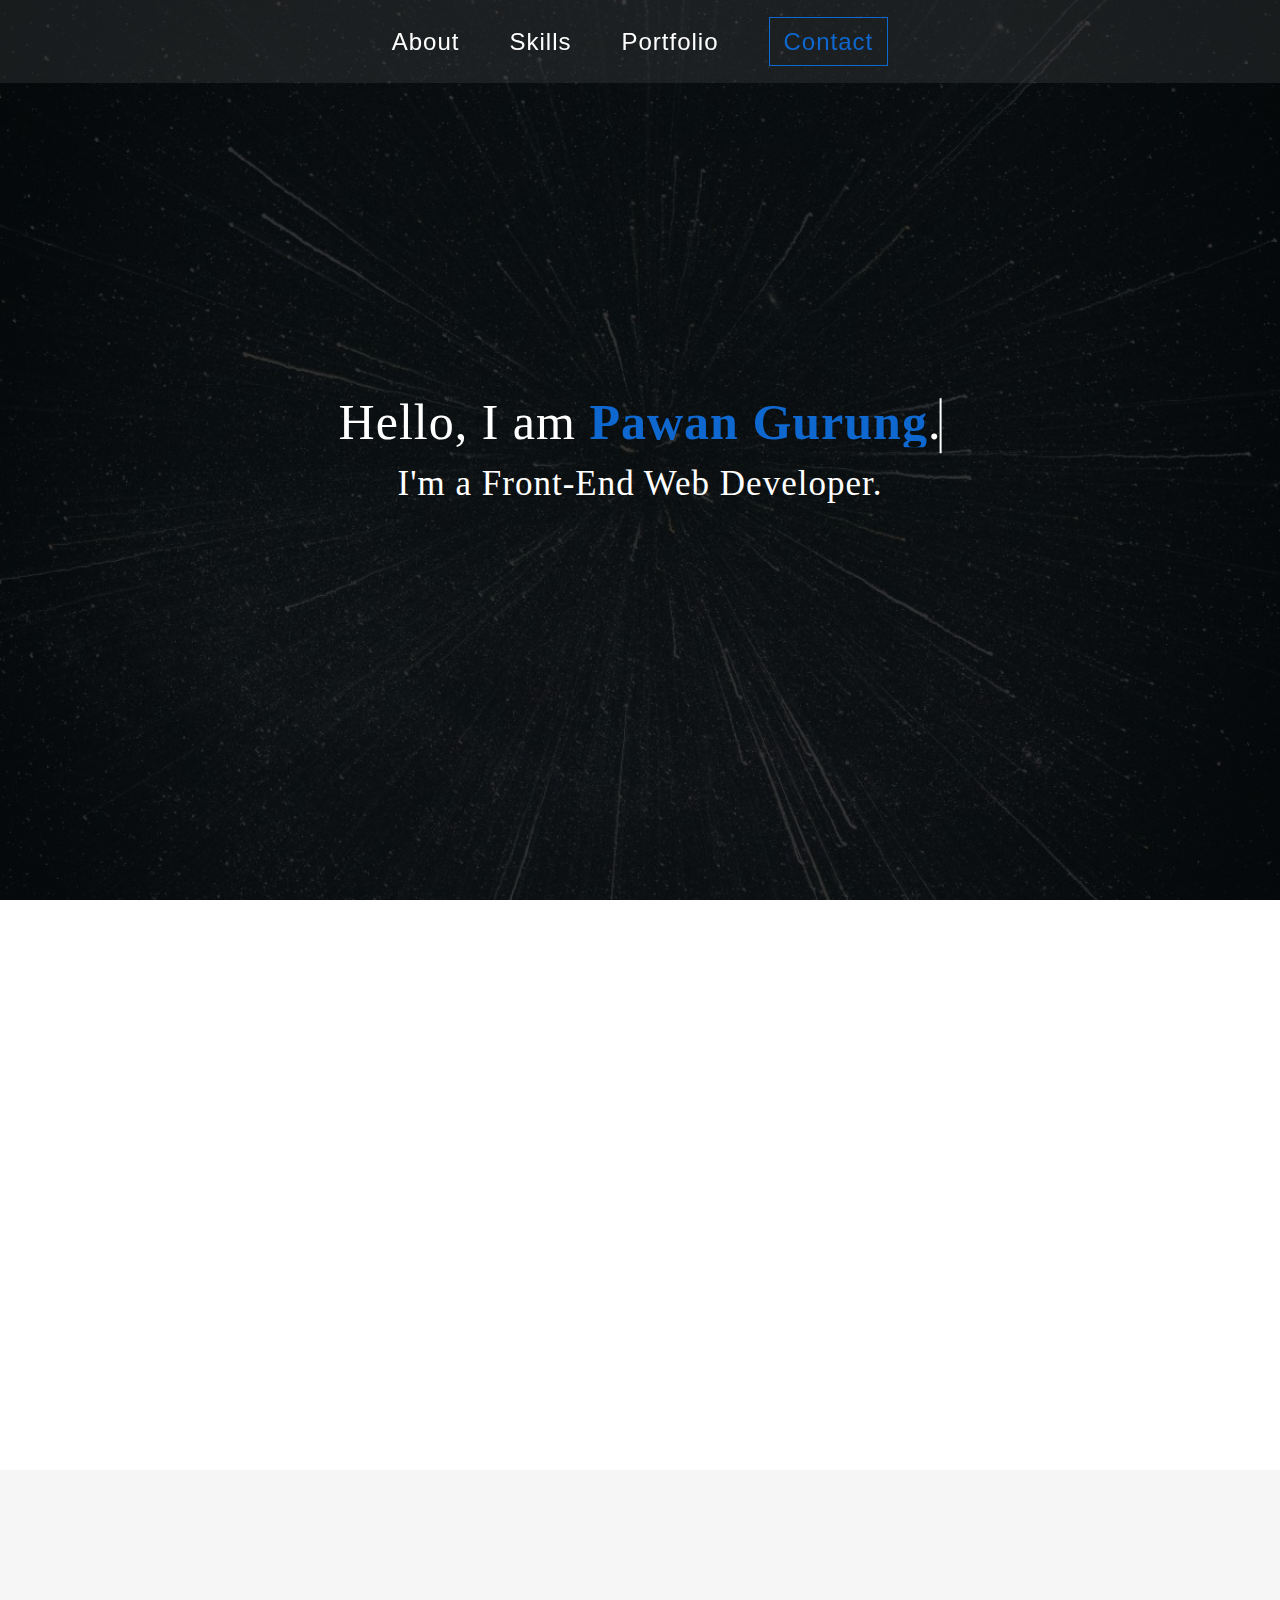
<file: index.html>
<!DOCTYPE html>
<html lang="en">
<head>
	<meta charset="UTF-8">
	<meta name="viewport" content="width=device-width, initial-scale=1">
	<link href="https://fonts.googleapis.com/css?family=Raleway:100,100i,200,200i,300,300i,400,400i,500,500i,600,600i,700,700i,800,800i,900,900i&display=swap" rel="stylesheet">
	<link rel="stylesheet" type="text/css" href="css/animate.css">
	<link rel="stylesheet" type="text/css" href="style.css">
	<title>Pawan Gurung</title>
</head>
<body>
	<div id="page" class="site">
		<div class="bg-wrapper">
			<header class="site-header">
				<div class="container">
					<div class="text-site">
						<h1 class="site-title">Hello, I am <span class="highlight">Pawan Gurung</span>.</h1>
						<p class="site-description">I'm a Front-End Web Developer.</p>
					</div>
					<nav class="main-navigation">
						<ul>
							<li><a href="#about-section">About</a></li>
							<li><a href="#skills-section">Skills</a></li>
							<li><a href="#portfolio-section">Portfolio</a></li>
							<li><a class="contact" href="#footer-section">Contact</a></li>
						</ul> 
					</nav>
					<div id="toggle-btn"> 
						<span></span>
					</div>
				</div>
			</header>
		</div>
		<!-- Banner -->
		<section id="about-section" class="about">
			<div class="container">
				<header class="section-header">
					<h2 class="section-title wow fadeIn" data-wow-delay='0.3s' >About</h2>
				</header>
				<div class="row">
					<div class="items wow fadeInLeft" data-wow-delay='0.4s' data-wow-offset="150">
						<div class="icon-holder">
							<i class="far fa-lightbulb"></i>
							<h3 class="title">Out of Box</h3>
						</div>
						<div class="content">
							<p>Making site creative as much as i can. Next Gen site.</p>
						</div>
					</div>
					<div class="items wow fadeInLeft" data-wow-delay='0.6s' data-wow-offset="150">
						<div class="icon-holder">
							<i class="fas fa-mobile"></i>
							<i class="fas fa-laptop-code"></i>
							<h3 class="title">Resonsive Design</h3>
						</div>
						<div class="content">
							<p>My layouts will look perfect and work on any device.</p>
						</div>
					</div>
					<div class="items wow fadeInLeft" data-wow-delay='0.8s' data-wow-offset="150">
						<div class="icon-holder">
							<i class="fas fa-tachometer-alt"></i>
							<h3 class="title">Performence & Speed</h3>
						</div>
						<div class="content">
							<p>I make my site fast load and lag free interaction.</p>
						</div>
					</div>
					<div class="items wow fadeInLeft" data-wow-delay='0.9s' data-wow-offset="150">
						<div class="icon-holder">
							<i class="fas fa-code"></i>
							<h3 class="title">Clean & Reusable code</h3>
						</div>
						<div class="content">
							<p>I dont just create it, I properly organize it too.</p>
						</div>
					</div>
				</div>
			</div>
			<div class="about-description">
				<div class="container">
					<div class="img-holder wow fadeInLeft" data-wow-delay='0.3s' data-wow-offset="150">
						<img src="images/img2.jpg" alt="">
					</div>
					<div class="description">
						<h3 class="title wow fadeInRight" data-wow-delay='0.6s' data-wow-offset="50">Who's is this Guy?</h3>
						<div class="text-holder wow fadeInRight" data-wow-delay='0.7s' data-wow-offset="70">
							<p>I have serious passion for inovation, animation and changing the imagination into real world through code. I have diverse set of skills, ranging from XD, PSD desgin, to HTML, CSS, JS, JQuery, all the way to Wordpress.</p>
						</div>
						<div class="btns wow fadeIn" data-wow-delay='1s' data-wow-offset="70">
							<a href="https://docs.google.com/document/d/1U_HgmK3wjbofR1eXH82HFyOuztlsWvuwVDg5ZUrWFYA/edit#heading=h.5x0d5h95i329">View CV</a>
						</div>
					</div>
				</div>
			</div>
		</section>
		<!-- About Section -->
		<section id="skills-section" class="skills">
			<div class="container">
				<header class="section-header">
					<h2 class="section-title wow fadeIn" data-wow-delay='0.3s'>Skills</h2>
				</header>
				<div class="skills-holder">
					<div class="skill">
						<h3 class="title wow fadeInLeft" 
							data-wow-delay='0' data-wow-offset="6">Language I speak</h3>
						<div class="bar wow fadeInLeft" 
							data-wow-delay='0.3s' data-wow-offset="60">
							<div class="bar-fill html">
								<span class="bar-title">HTML</span>
							</div>
							<span class="numb">80%</span>
						</div>
						<div class="bar wow fadeInLeft" 
							data-wow-delay='0.3s' data-wow-offset="60">
							<div class="bar-fill css">
								<span class="bar-title">CSS</span>
							</div>
							<span class="numb">82%</span>
						</div>
						<div class="bar wow fadeInLeft" 
							data-wow-delay='0.3s' data-wow-offset="60">
							<div class="bar-fill bootstrap">
								<span class="bar-title">Bootstrap 4</span>
							</div>
							<span class="numb">80%</span>
						</div>
						<div class="bar wow fadeInLeft" 
							data-wow-delay='0.4s' data-wow-offset="60">
							<div class="bar-fill sass">
								<span class="bar-title">SASS</span>
							</div>
							<span class="numb">78%</span>
						</div>
						<div class="bar wow fadeInLeft" 
							data-wow-delay='0.5s' data-wow-offset="60">
							<div class="bar-fill js">
								<span class="bar-title">JavaScript</span>
							</div>
							<span class="numb">66%</span>
						</div>
						<div class="bar wow fadeInLeft" 
							data-wow-delay='0.6s' data-wow-offset="60">
							<div class="bar-fill Jquery">
								<span class="bar-title">Jquery</span>
							</div>
							<span class="numb">72%</span>
						</div>
						<div class="bar wow fadeInLeft" 
							data-wow-delay='0.7s' data-wow-offset="0">
							<div class="bar-fill Wordpress">
								<span class="bar-title">Wordpress</span>
							</div>
							<span class="numb">50%</span>
						</div>
						<div class="bar wow fadeInLeft" 
							data-wow-delay='0.8s' data-wow-offset="0">
							<div class="bar-fill xd">
								<span class="bar-title">XD</span>
							</div>
							<span class="numb">76%</span>
						</div>
					</div>
					<div class="dev-t">
						<h3 class="title wow fadeInRight" 
							data-wow-delay='0' data-wow-offset="6">Dev Tools:</h3>
						<ul class="wow fadeInRight" 
							data-wow-delay='0.3s' data-wow-offset="60">
							<li>Git</li>
							<li>GitHub</li>
							<li>Sublime</li>
							<li>VS code</li>
							<li>Codepen</li>
						</ul>
					</div>
				</div>
			</div>
		</section>
		<!-- Skill Section -->
		<section id="portfolio-section" class="portfolio">
			<div class="container">
				<header class="section-header">
					<h2 class="section-title wow fadeIn" data-wow-delay='0.3s'>PROJECTS</h2>
				</header>
				<div class="list-title wow fadeInUp" animation-duration="0.2s"
					data-wow-delay='0.1s' data-wow-offset="20">
					<button data-filter="*">All</button>
					<button data-filter=".landing">landing page</button>
					<button data-filter=".portfolio">Portfolio</button>
					<button data-filter=".e-commerce">Blog</button>
					<button data-filter=".one-page">One page</button>	
				</div>
				<div class="row">
					<div class="col landing one-page wow fadeInUp" 
					animation-duration="0.4s" data-wow-delay='0.1s' data-wow-offset="10">
						<div class="bg-img b-1"></div>
						<div class="holder">
							<a id="first-btn" class="readmore-btn" href="#open">Readmore</a>
							<a href="https://pawangurung66.github.io/Omega-travel/">Demo</a>
							<a href="https://github.com/pawangurung66/Omega-travel">Github</a>
						</div>
					</div>
					<!-- <div class="col e-commerce wow fadeInUp" 
					animation-duration="0.2s" data-wow-delay='0.2s' data-wow-offset="10">
						<div class="bg-img b-2"></div>
						<div class="holder">
							<a id="second-btn" class="readmore-btn" href="#open">Readmore</a>
							<a href="https://pawangurung66.github.io/Blossom/">Demo</a>
							<a href="https://github.com/pawangurung66/Blossom">Github</a>
						</div>
					</div> -->
					<!-- working on this project -->
					<div class="col portfolio landing wow fadeInUp" 
					animation-duration="0.2s" data-wow-delay='0.3s' data-wow-offset="10">
						<div class="bg-img b-3"></div>
						<div class="holder">
							<a id="third-btn" class="readmore-btn" href="#open">Readmore</a>
							<a href="https://pawangurung66.github.io/Prodigious-Portfolio/">Demo</a>
							<a href="https://github.com/pawangurung66/Prodigious-Portfolio">Github</a>
						</div>
					</div>
					<div class="col e-commerce portfolio wow fadeInUp" 
					animation-duration="0.2s" data-wow-delay='0.4s' data-wow-offset="10">
						<div class="bg-img b-4"></div>
						<div class="holder">
							<a id="fourth-btn" class="readmore-btn" href="#open">Readmore</a>
							<a href="#">Demo</a>
							<a href="https://github.com/pawangurung66/Pawangrg66">Github</a>
						</div>
					</div>
					<div class="col clinic portfolio wow fadeInUp" 
					animation-duration="0.2s" data-wow-delay='0.4s' data-wow-offset="10">
						<div class="bg-img b-5"></div>
						<div class="holder">
							<a id="fifth-btn" class="readmore-btn" href="#open">Readmore</a>
							<a href="#">Demo</a>
							<a href="https://github.com/pawangurung66/Pawangrg66">Github</a>
						</div>
					</div>
				</div>
			</div>
			<div id="open" class="full-info first-content">
				<img src="images/img8.png" alt="">
				<div class="content">
					<h2 class="title">Omega Travel</h2>
					<div class="tags">
						<span>HTMl</span>
						<span>CSS</span>
						<span>JQUERY</span>
						<span>SASS</span>
					</div>
					<div class="text-holder">
						<p>The simple one page website for Travel Agency companies with some single blog page and blog list page.</p>
					</div>
				</div>
			</div>
			<div id="open" class="full-info fifth-content">
				<img src="images/img7.png" alt="">
				<div class="content">
					<h2 class="title">Clinic- One page</h2>
					<div class="tags">
						<span>HTMl</span>
						<span>CSS</span>
						<span>Bootstrap 4</span>
						<span>JavaScript</span>
						<span>JQUERY</span>
					</div>
					<div class="text-holder">
						<p>The simple one page website for Travel Agency companies with some single blog page and blog list page</p>
					</div>
				</div>
			</div>
			<div id="open" class="full-info third-content">
				<img src="images/img6.png" alt="">
				<div class="content">
					<h2 class="title">Prodisious-portfolio</h2>
					<div class="tags">
						<span>HTMl</span>
						<span>CSS</span>
						<span>JQUERY</span>
						<span>SASS</span>
					</div>
					<div class="text-holder">
						<p>This is a simple and elegant web site that i have build for one of my good friend.</p>
					</div>
				</div>
			</div>
			<div id="open" class="full-info fourth-content">
				<img src="images/img10.png" alt="">
				<div class="content">
					<h2 class="title">Personel-portfolio</h2>
					<div class="tags">
						<span>HTMl</span>
						<span>CSS</span>
						<span>JQUERY</span>
						<span>SASS</span>
					</div>
					<div class="text-holder">
						<p>This is my personel portfolio webite. Reason i have added my website on my project list is beacause i want the viewer to know about the tools and language that i have used to develop this site.</p>
					</div>
				</div>
			</div>
		</section>
		<!-- Portfolio Section -->
		<footer id="footer-section" class="site-footer">
			<div class="container">
				<header class="entry-header">
					<h2 class="entry-title wow fadeInLeft" data-wow-delay='0.3s'>Contact</h2>
					<p class="wow fadeInRight" 
					data-wow-delay='0.4s'>Have a question or want to work together?</p>
				</header>
				<div class="footer-t">
					<form action="post" data-netlify="true" method="post" class="contact-form wow fadeIn" 
						data-wow-delay='0.8s' data-wow-offset="80">
						<p>
							<label>
								<span class="your-name"><input type="text" name="name"placeholder="Name"></span>
							</label>
						</p>
						<p>
							<label>
								<span class="your-email"><input type="text" name="email" placeholder="Enter your email"></span>
							</label>
						</p>
						<p>
							<label>
								<span class="your-msg"><textarea name="message" placeholder="Your Message"></textarea></span>
							</label>
						</p>
						<p>
							<input type="submit" name="button" placeholder="submit">
						</p>
					</form>
					<section class="widget widget-social-link wow fadeInLeft" data-wow-delay='0.3s'>
						<ul class="social-network">
							<li><a href="https://www.facebook.com/pawon.gurung.6"><i class="fab fa-facebook-square"></i></a></li>
							<li><a href="https://www.linkedin.com/in/pawan-gurung-10b6b2178/"><i class="fab fa-linkedin"></i></a></li>
						</ul>
					</section>
				</div>
				<div class="footer-b wow fadeInRight" data-wow-delay='0.4s'">
					<span class="copyright">Pawan Gurung ©2019</span>
				</div>
			</div>
		</footer>
		<div class="to-top">
			<i class="fas fa-arrow-up"></i>
		</div>
	</div>
	<div class="overlay"></div>
<script src="js/all.js"></script>
<script src="js/jquery-3.4.0.js"></script>
<script src="js/isotope.pkgd.min.js"></script>
<script src="js/wow.min.js"></script>
<script src="js/custom.js"></script>
</body>
</html>
</file>
<file: style.css>
/*!
Theme Name: Pawan Portfolio
Theme URI: http://underscores.me/
Author: Pawan Gurung
Author URI: http://brad.io
Description: This is my official site.
Version: 1.0.0
License: GNU General Public License v2 or later
License URI: LICENSE
Text Domain: demo-web
Tags: custom-background, custom-logo, custom-menu, featured-images, threaded-comments, translation-ready

This theme, like WordPress, is licensed under the GPL.
Use it to make something cool, have fun, and share what you've learned with others.

Demo is based on Underscores https://underscores.me/, (C) 2012-2017 Automattic, Inc.
Underscores is distributed under the terms of the GNU GPL v2 or later.

Normalizing styles have been helped along thanks to the fine work of
Nicolas Gallagher and Jonathan Neal https://necolas.github.io/normalize.css/
*/
/*--------------------------------------------------------------
# Normalize
--------------------------------------------------------------*/
html {
  font-family: sans-serif;
  -webkit-text-size-adjust: 100%;
  -ms-text-size-adjust: 100%; }

body {
  margin: 0; }

article,
aside,
details,
figcaption,
figure,
footer,
header,
main,
menu,
nav,
section,
summary {
  display: block; }

audio,
canvas,
progress,
video {
  display: inline-block;
  vertical-align: baseline; }

audio:not([controls]) {
  display: none;
  height: 0; }

[hidden],
template {
  display: none; }

a {
  background-color: transparent; }

a:active,
a:hover {
  outline: 0; }

abbr[title] {
  border-bottom: 1px dotted; }

b,
strong {
  font-weight: bold; }

dfn {
  font-style: italic; }

h1 {
  font-size: 2em;
  margin: 0.67em 0; }

mark {
  background: #ff0;
  color: #000; }

small {
  font-size: 80%; }

sub,
sup {
  font-size: 75%;
  line-height: 0;
  position: relative;
  vertical-align: baseline; }

sup {
  top: -0.5em; }

sub {
  bottom: -0.25em; }

img {
  border: 0; }

svg:not(:root) {
  overflow: hidden; }

figure {
  margin: 1em 40px; }

hr {
  box-sizing: content-box;
  height: 0; }

pre {
  overflow: auto; }

code,
kbd,
pre,
samp {
  font-family: monospace, monospace;
  font-size: 1em; }

button,
input,
optgroup,
select,
textarea {
  color: inherit;
  font: inherit;
  margin: 0; }

button {
  overflow: visible; }

button,
select {
  text-transform: none; }

button,
html input[type="button"],
input[type="reset"],
input[type="submit"] {
  -webkit-appearance: button;
  cursor: pointer; }

button[disabled],
html input[disabled] {
  cursor: default; }

button::-moz-focus-inner,
input::-moz-focus-inner {
  border: 0;
  padding: 0; }

input {
  line-height: normal; }

input[type="checkbox"],
input[type="radio"] {
  box-sizing: border-box;
  padding: 0; }

input[type="number"]::-webkit-inner-spin-button,
input[type="number"]::-webkit-outer-spin-button {
  height: auto; }

input[type="search"]::-webkit-search-cancel-button,
input[type="search"]::-webkit-search-decoration {
  -webkit-appearance: none; }

fieldset {
  border: 1px solid #c0c0c0;
  margin: 0 2px;
  padding: 0.35em 0.625em 0.75em; }

legend {
  border: 0;
  padding: 0; }

textarea {
  overflow: auto; }

optgroup {
  font-weight: bold; }

table {
  border-collapse: collapse;
  border-spacing: 0; }

td,
th {
  padding: 0; }

/*--------------------------------------------------------------
# Typography
--------------------------------------------------------------*/
body,
button,
input,
select,
optgroup,
textarea {
  color: #404040;
  font-family: sans-serif;
  font-size: 16px;
  font-size: 1rem;
  line-height: 1.5; }

h1, h2, h3, h4, h5, h6 {
  clear: both; }

p {
  margin-bottom: 1.5em; }

dfn, cite, em, i {
  font-style: italic; }

blockquote {
  margin: 0 1.5em; }

address {
  margin: 0 0 1.5em; }

pre {
  background: #eee;
  font-family: "Courier 10 Pitch", Courier, monospace;
  font-size: 15px;
  font-size: 0.9375rem;
  line-height: 1.6;
  margin-bottom: 1.6em;
  max-width: 100%;
  overflow: auto;
  padding: 1.6em; }

code, kbd, tt, var {
  font-family: Monaco, Consolas, "Andale Mono", "DejaVu Sans Mono", monospace;
  font-size: 15px;
  font-size: 0.9375rem; }

abbr, acronym {
  border-bottom: 1px dotted #666;
  cursor: help; }

mark, ins {
  background: #fff9c0;
  text-decoration: none; }

big {
  font-size: 125%; }

/*==========================
 Common style
===========================*/
.site {
  background: #fff; }

.custom-background .site {
  margin: 0 20px; }

.container {
  max-width: 1170px;
  margin: 0 auto;
  padding: 0 15px; }

.container:after {
  content: '';
  display: block;
  clear: both; }

.row {
  margin: 0 -15px; }

.row:after {
  content: '';
  display: block;
  clear: both; }

.clearfix {
  content: '';
  display: block;
  clear: both; }

@media (max-width: 1199px) {
  .container {
    max-width: 970px; } }
@media (max-width: 1024px) {
  .container {
    max-width: 750px; } }
@media (max-width: 767px) {
  .container {
    max-width: 384px; } }
@media (max-width: 500px) {
  .container {
    max-width: 100%; } }
.bg-wrapper {
  position: relative;
  background: linear-gradient(rgba(0, 0, 0, 0.8), rgba(0, 0, 0, 0.8)), url(images/img1.jpg);
  background-position: center;
  background-size: cover;
  background-attachment: fixed;
  height: 100vh; }

@media (max-width: 767px) {
  .open-menu {
    overflow-y: hidden; } }
.open-menu .overlay {
  position: fixed;
  top: 0;
  left: 0;
  width: 100%;
  height: 100%;
  background: rgba(0, 0, 0, 0.5); }

.open-menus .overlay {
  position: fixed;
  top: 0;
  left: 0;
  width: 100%;
  height: 100%;
  background: rgba(0, 0, 0, 0.5); }

/*--------------------------------------------------------------
# Accessibility
--------------------------------------------------------------*/
/* Text meant only for screen readers. */
.screen-reader-text {
  border: 0;
  clip: rect(1px, 1px, 1px, 1px);
  clip-path: inset(50%);
  height: 1px;
  margin: -1px;
  overflow: hidden;
  padding: 0;
  position: absolute !important;
  width: 1px;
  word-wrap: normal !important;
  /* Many screen reader and browser combinations announce broken words as they would appear visually. */ }

.screen-reader-text:focus {
  background-color: #f1f1f1;
  border-radius: 3px;
  box-shadow: 0 0 2px 2px rgba(0, 0, 0, 0.6);
  clip: auto !important;
  clip-path: none;
  color: #21759b;
  display: block;
  font-size: 14px;
  font-size: 0.875rem;
  font-weight: bold;
  height: auto;
  left: 5px;
  line-height: normal;
  padding: 15px 23px 14px;
  text-decoration: none;
  top: 5px;
  width: auto;
  z-index: 100000;
  /* Above WP toolbar. */ }

/* Do not show the outline on the skip link target. */
#content[tabindex="-1"]:focus {
  outline: 0; }

/*--------------------------------------------------------------
# Alignments
--------------------------------------------------------------*/
.alignleft {
  display: inline;
  float: left;
  margin-right: 1.5em; }

.alignright {
  display: inline;
  float: right;
  margin-left: 1.5em; }

.aligncenter {
  clear: both;
  display: block;
  margin-left: auto;
  margin-right: auto; }

/*--------------------------------------------------------------
## Captions
--------------------------------------------------------------*/
.wp-caption {
  margin-bottom: 1.5em;
  margin-top: 0;
  max-width: 100%; }

.wp-caption img[class*="wp-image-"] {
  display: block;
  margin-left: auto;
  margin-right: auto; }

.wp-caption .wp-caption-text {
  font-size: 0.722em;
  color: #86919d; }

.wp-caption-text {
  text-align: center; }

/*--------------------------------------------------------------
# Clearings
--------------------------------------------------------------*/
.clear:before,
.clear:after,
.entry-content:before,
.entry-content:after,
.comment-content:before,
.comment-content:after,
.site-header:before,
.site-header:after,
.site-content:before,
.site-content:after,
.site-footer:before,
.site-footer:after {
  content: "";
  display: table;
  table-layout: fixed; }

.clear:after,
.entry-content:after,
.comment-content:after,
.site-header:after,
.site-content:after,
.site-footer:after {
  clear: both; }

/*--------------------------------------------------------------
## Comments
--------------------------------------------------------------*/
.comment-content a {
  word-wrap: break-word; }

.bypostauthor {
  display: block; }

/*--------------------------------------------------------------
# Content
--------------------------------------------------------------*/
/*--------------------------------------------------------------
## Posts and pages
--------------------------------------------------------------*/
.sticky {
  display: block; }

.hentry {
  margin: 0 0 1.5em; }

.updated:not(.published) {
  display: none; }

.page-content,
.entry-content,
.entry-summary {
  margin: 1.5em 0 0; }

.page-links {
  clear: both;
  margin: 0 0 1.5em; }

/*--------------------------------------------------------------
# Elements
--------------------------------------------------------------*/
html {
  -webkit-box-sizing: border-box;
  box-sizing: border-box; }

*,
*:before,
*:after {
  /* Inherit box-sizing to make it easier to change the property for components that leverage other behavior; see https://css-tricks.com/inheriting-box-sizing-probably-slightly-better-best-practice/ */
  -webkit-box-sizing: inherit;
  box-sizing: inherit; }

body {
  background: #fff;
  /* Fallback for when there is no custom background color defined. */ }

hr {
  background-color: #f1f5f8;
  border: 0;
  height: 2px;
  margin-bottom: 1.5em; }

ul, ol {
  margin: 0 0 1.5em 0; }

ul {
  list-style: disc; }

ol {
  list-style: decimal; }

li > ul,
li > ol {
  margin-bottom: 0;
  margin-left: 1.5em; }

dt {
  font-weight: bold; }

dd {
  margin: 0 1.5em 1.5em; }

img {
  height: auto;
  /* Make sure images are scaled correctly. */
  max-width: 100%;
  /* Adhere to container width. */ }

figure {
  margin: 1em 0;
  /* Extra wide images within figure tags don't overflow the content area. */ }

table {
  margin: 0 0 1.5em;
  width: 100%; }

/*--------------------------------------------------------------
# Forms
--------------------------------------------------------------*/
button,
input[type="button"],
input[type="reset"],
input[type="submit"] {
  display: inline-block;
  background: #0e68cf;
  color: #fff;
  padding: 9px 24px;
  font-size: 1em;
  font-weight: 500;
  border: 1px solid #0e68cf;
  border-radius: 4px;
  -webkit-transition: ease, 0.2s;
  -moz-transition: ease, 0.2s;
  transition: ease, 0.2s;
  outline: none; }

button:hover,
input[type="button"]:hover,
input[type="reset"]:hover,
input[type="submit"]:hover {
  background: #fff;
  border-color: #0e68cf;
  color: #0e68cf;
  text-decoration: none; }

button:active, button:focus,
input[type="button"]:active,
input[type="button"]:focus,
input[type="reset"]:active,
input[type="reset"]:focus,
input[type="submit"]:active,
input[type="submit"]:focus {
  background: #fff;
  border-color: #0e68cf;
  color: #0e68cf;
  text-decoration: none; }

input[type="text"],
input[type="email"],
input[type="url"],
input[type="password"],
input[type="search"],
input[type="number"],
input[type="tel"],
input[type="range"],
input[type="date"],
input[type="month"],
input[type="week"],
input[type="time"],
input[type="datetime"],
input[type="datetime-local"],
input[type="color"],
textarea {
  font-size: 0.8rem;
  color: #86919d;
  border: 1px solid #dae1e7;
  border-radius: 4px;
  padding: 10px 15px;
  outline: none;
  width: 450px; }
  @media (max-width: 767px) {
    input[type="text"],
    input[type="email"],
    input[type="url"],
    input[type="password"],
    input[type="search"],
    input[type="number"],
    input[type="tel"],
    input[type="range"],
    input[type="date"],
    input[type="month"],
    input[type="week"],
    input[type="time"],
    input[type="datetime"],
    input[type="datetime-local"],
    input[type="color"],
    textarea {
      width: 300px; } }

input[type="text"]:focus,
input[type="email"]:focus,
input[type="url"]:focus,
input[type="password"]:focus,
input[type="search"]:focus,
input[type="number"]:focus,
input[type="tel"]:focus,
input[type="range"]:focus,
input[type="date"]:focus,
input[type="month"]:focus,
input[type="week"]:focus,
input[type="time"]:focus,
input[type="datetime"]:focus,
input[type="datetime-local"]:focus,
input[type="color"]:focus,
textarea:focus {
  color: #111; }

select {
  border: 1px solid #dae1e7; }

textarea {
  width: 450px;
  height: 180px;
  resize: vertical; }
  @media (max-width: 767px) {
    textarea {
      width: 300px; } }

/*--------------------------------------------------------------
# Infinite scroll
--------------------------------------------------------------*/
/* Globally hidden elements when Infinite Scroll is supported and in use. */
.infinite-scroll .posts-navigation,
.infinite-scroll.neverending .site-footer {
  /* Theme Footer (when set to scrolling) */
  display: none; }

/* When Infinite Scroll has reached its end we need to re-display elements that were hidden (via .neverending) before. */
.infinity-end.neverending .site-footer {
  display: block; }

/*--------------------------------------------------------------
# Media
--------------------------------------------------------------*/
.page-content .wp-smiley,
.entry-content .wp-smiley,
.comment-content .wp-smiley {
  border: none;
  margin-bottom: 0;
  margin-top: 0;
  padding: 0; }

/* Make sure embeds and iframes fit their containers. */
embed,
iframe,
object {
  max-width: 100%; }

/* Make sure logo link wraps around logo image. */
.custom-logo-link {
  display: inline-block; }

.site-header .text-site {
  position: absolute;
  top: 50%;
  left: 50%;
  -webkit-transform: translate(-50%, -50%);
  -moz-transform: translate(-50%, -50%);
  transform: translate(-50%, -50%);
  font-family: " 'Raleway', sans-serif ";
  color: #fff; }
  .site-header .text-site .site-title {
    font-size: 3.125rem;
    line-height: 3.08rem;
    font-weight: 500;
    letter-spacing: 1px;
    margin: 0;
    animation: type 3s steps(22) 1;
    overflow: hidden;
    white-space: nowrap; }
    @media (max-width: 767px) {
      .site-header .text-site .site-title {
        font-size: 2.2rem;
        line-height: 3rem; } }
    @media (max-width: 500px) {
      .site-header .text-site .site-title {
        font-size: 1.40rem;
        line-height: 2rem; } }
    .site-header .text-site .site-title:after {
      content: '';
      position: absolute;
      top: 0;
      left: 0;
      width: 100%;
      height: 55px;
      border-right: 2px solid #fff;
      -webkit-animation: type 3s steps(22) 1;
      -o-animation: type 3s steps(22) 1;
      -o-animation: type 3s steps(22) 1;
      animation: type 3s steps(22) 1; }
      @media (max-width: 767px) {
        .site-header .text-site .site-title:after {
          height: 40px; } }
  .site-header .text-site .highlight {
    color: #0e68cf;
    font-weight: 600; }
  .site-header .text-site .site-description {
    font-size: 2.188rem;
    line-height: 2.143rem;
    font-weight: 500;
    letter-spacing: 1px;
    text-align: center;
    margin: 20px 0 0;
    position: relative;
    -webkit-animation: visible 1s backwards ease 1;
    -o-animation: visible 1s backwards ease 1;
    -o-animation: visible 1s backwards ease 1;
    animation: visible 1s backwards ease 1;
    animation-delay: 3s; }
    @media (max-width: 767px) {
      .site-header .text-site .site-description {
        font-size: 1.6rem;
        line-height: 1.10rem; } }
    @media (max-width: 500px) {
      .site-header .text-site .site-description {
        font-size: 1rem;
        line-height: 1.66rem; } }

/* ------------------------------------
 Some Key Frames
 -------------------------------------- */
@-webkit-keyframes type {
  0% {
    width: 0ch; }
  100% {
    width: 25ch; } }
@-moz-keyframes type {
  0% {
    width: 0ch; }
  100% {
    width: 25ch; } }
@keyframes type {
  0% {
    width: 0ch; }
  100% {
    width: 25ch; } }
@-webkit-keyframes visible {
  0% {
    opacity: 0; } }
@-moz-keyframes visible {
  0% {
    opacity: 0; } }
@keyframes visible {
  0% {
    opacity: 0; } }
.site-footer {
  padding: 80px 20px 0;
  background: #404040; }
  .site-footer .entry-header {
    margin-bottom: 60px;
    text-align: center;
    color: #fff; }
    .site-footer .entry-header .entry-title {
      font-size: 2.5rem;
      line-height: 1.15rem;
      font-weight: 600;
      font-family: " 'Raleway', sans-serif ";
      text-transform: uppercase;
      position: relative;
      margin: 0 0 60px; }
      .site-footer .entry-header .entry-title:after {
        content: '';
        position: absolute;
        top: 283%;
        left: 50%;
        -webkit-transform: translate(-50%, 0);
        -moz-transform: translate(-50%, 0);
        transform: translate(-50%, 0);
        width: 70px;
        height: 4px;
        background: #0e68cf; }
    .site-footer .entry-header p {
      margin: 0; }
  .site-footer .contact-form {
    margin-bottom: 60px;
    padding-bottom: 20px;
    border-bottom: 1px solid #0e68cf; }
  .site-footer .footer-t {
    text-align: center; }
    .site-footer .footer-t .widget-social-link {
      margin-bottom: 20px; }
      .site-footer .footer-t .widget-social-link .social-network {
        margin: 0;
        padding: 0;
        list-style: none;
        display: flex;
        justify-content: center;
        font-size: 1.4rem; }
        .site-footer .footer-t .widget-social-link .social-network li {
          margin-right: 40px; }
          .site-footer .footer-t .widget-social-link .social-network li a {
            color: #0e68cf;
            background: #fff;
            padding: 10px 14px; }
            .site-footer .footer-t .widget-social-link .social-network li a:hover {
              color: #fff;
              background: #0e68cf; }
        .site-footer .footer-t .widget-social-link .social-network:last-child {
          margin-right: 0; }
  .site-footer .footer-b {
    padding: 30px 0;
    color: #fff;
    font-size: 0.88rem;
    line-height: 1rem;
    text-align: center;
    text-transform: uppercase;
    letter-spacing: 2px; }

/*--------------------------------------------------------------
## Galleries
--------------------------------------------------------------*/
.gallery {
  margin: 0 -15px 1.5em; }
  .gallery:after {
    content: '';
    display: block;
    clear: both; }

.gallery-item {
  float: left;
  text-align: center;
  vertical-align: top;
  width: 100%;
  padding: 0 15px;
  margin: 0 0 30px; }

.gallery-columns-2 .gallery-item {
  max-width: 50%; }

.gallery-columns-3 .gallery-item {
  max-width: 33.33%; }

.gallery-columns-4 .gallery-item {
  max-width: 25%; }

.gallery-columns-5 .gallery-item {
  max-width: 20%; }

.gallery-columns-6 .gallery-item {
  max-width: 16.66%; }

.gallery-columns-7 .gallery-item {
  max-width: 14.28%; }

.gallery-columns-8 .gallery-item {
  max-width: 12.5%; }

.gallery-columns-9 .gallery-item {
  max-width: 11.11%; }

.gallery-caption {
  display: block; }

@media only screen and (max-width: 767px) {
  .gallery {
    margin: 0 -5px 1.5em; }

  .gallery-item {
    padding: 0 5px;
    margin: 0 0 10px; } }
/*--------------------------------------------------------------
# Navigation
--------------------------------------------------------------*/
/*--------------------------------------------------------------
## Links
--------------------------------------------------------------*/
a {
  color: #fff;
  text-decoration: none; }

a:hover,
a:focus {
  text-decoration: underline;
  color: #0e68cf; }

a:focus {
  outline: thin dotted; }

a:hover, a:active {
  outline: 0; }

/*--------------------------------------------------------------
## Menus
--------------------------------------------------------------*/
.main-navigation {
  position: fixed;
  left: 50%;
  width: 100vw;
  -webkit-transform: translate(-50%, 0);
  -moz-transform: translate(-50%, 0);
  transform: translate(-50%, 0);
  padding: 2rem 0;
  text-align: center;
  background: rgba(93, 93, 93, 0.24); }
  .main-navigation ul {
    margin: 0;
    padding: 0;
    list-style: none;
    display: flex;
    justify-content: center;
    font-size: 1.5rem;
    line-height: 1.208rem;
    letter-spacing: 1px; }
    .main-navigation ul li {
      margin-right: 50px; }
      .main-navigation ul li a:hover, .main-navigation ul li:focus {
        color: #0e68cf;
        text-decoration: none; }
      .main-navigation ul li .current {
        color: #0e68cf; }
      .main-navigation ul li .contact {
        padding: 10px 14px;
        border: 1px solid #0e68cf;
        color: #0e68cf; }
        .main-navigation ul li .contact:hover, .main-navigation ul li .contact:focus {
          color: #fff;
          border-color: #fff;
          text-decoration: none; }
      .main-navigation ul li:last-child {
        margin: 0; }

/* =========================================
 Media Query
 ========================================== */
@media (max-width: 1024px) {
  .site-header .main-navigation {
    position: fixed;
    top: -380px;
    left: 0;
    -webkit-transform: translate(0, 0);
    -moz-transform: translate(0, 0);
    transform: translate(0, 0);
    height: 350px;
    z-index: 999;
    background: #404040;
    padding: 0;
    -webkit-transition: 0.3s;
    -moz-transition: 0.3s;
    transition: 0.3s; }
    .site-header .main-navigation ul {
      flex-direction: column;
      font-size: 18px;
      line-height: 24px;
      padding-top: 50px;
      text-align: center; }
      .site-header .main-navigation ul li {
        margin: 0 0 30px; }
  .site-header #toggle-btn {
    position: fixed;
    top: 0;
    right: 0;
    margin: 30px 30px 0;
    background: #0e68cf;
    display: block;
    width: 60px;
    height: 60px;
    border-radius: 50%;
    cursor: pointer;
    box-shadow: 0px 4px 22px rgba(0, 0, 0, 0.4);
    z-index: 9999;
    -webkit-transition: ease 0.4s;
    -moz-transition: ease 0.4s;
    transition: ease 0.4s; }
    .site-header #toggle-btn span {
      content: '';
      position: absolute;
      top: 50%;
      left: 50%;
      -webkit-transform: translate(-50%, -50%);
      -moz-transform: translate(-50%, -50%);
      transform: translate(-50%, -50%);
      width: 58%;
      height: 3px;
      background: #fff; }
    .site-header #toggle-btn:after, .site-header #toggle-btn:before {
      content: '';
      position: absolute;
      left: 13px;
      width: 58%;
      height: 3px;
      background: #fff; }
    .site-header #toggle-btn:before {
      top: 39px; }
    .site-header #toggle-btn:after {
      top: 19px; }
  .site-header .active {
    -webkit-transform: rotate(180deg);
    -moz-transform: rotate(180deg);
    transform: rotate(180deg);
    -webkit-transition: ease 0.4s;
    -moz-transition: ease 0.4s;
    transition: ease 0.4s; }
    .site-header .active span {
      background: none !important; }
    .site-header .active:after {
      -webkit-transform: rotate(45deg) translate(6px, 7px);
      -moz-transform: rotate(45deg) translate(6px, 7px);
      transform: rotate(45deg) translate(6px, 7px); }
    .site-header .active:before {
      -webkit-transform: rotate(-45deg) translate(7px, -7px);
      -moz-transform: rotate(-45deg) translate(7px, -7px);
      transform: rotate(-45deg) translate(7px, -7px); } }
.open-menus .main-navigation {
  display: block;
  top: 0; }

.about .about-description .btns {
  font-size: 1rem;
  line-height: 1.2rem;
  font-weight: 600;
  letter-spacing: 2px; }
  .about .about-description .btns a {
    color: #fff;
    padding: 18px 22px;
    background: #509cf3;
    border-radius: 10px;
    display: inline-block;
    border: 1px solid #509cf3; }
    .about .about-description .btns a:hover {
      color: #509cf3;
      background: #fff;
      text-decoration: none; }

.to-top {
  width: 50px;
  height: 50px;
  background: #509cf3;
  color: #fff;
  padding: 10px 10px;
  border-radius: 50%;
  font-size: 24px;
  text-align: center;
  cursor: pointer;
  position: fixed;
  bottom: 20px;
  right: 20px;
  display: none;
  -webkit-transition: 0.2s;
  -moz-transition: 0.2s;
  transition: 0.2s; }
  .to-top:hover {
    -webkit-transform: scale(1.2);
    -moz-transform: scale(1.2);
    transform: scale(1.2); }

.site-content {
  margin: 60px 0 80px; }

#primary {
  float: left;
  width: 66.6667%;
  margin-right: 5.1282%; }

#secondary {
  float: left;
  width: 28.2051%; }

@media only screen and (max-width: 1024px) {
  #primary {
    width: 100%;
    margin-bottom: 60px;
    margin-right: 0;
    margin-left: 0; }

  /*primary*/
  #secondary {
    width: 100%; } }
.leftsidebar #primary {
  float: right;
  margin-right: 0;
  margin-left: 5.1282%; }

.about {
  padding-top: 100px; }
  .about .section-header {
    margin-bottom: 100px; }
    .about .section-header .section-title {
      font-size: 2.5rem;
      line-height: 1.15rem;
      font-weight: 600;
      font-family: " 'Raleway', sans-serif ";
      color: #404040;
      text-transform: uppercase;
      text-align: center;
      position: relative; }
      .about .section-header .section-title:after {
        content: '';
        position: absolute;
        top: 300%;
        left: 50%;
        -webkit-transform: translate(-50%, 0);
        -moz-transform: translate(-50%, 0);
        transform: translate(-50%, 0);
        width: 70px;
        height: 4px;
        background: #0e68cf; }
  .about .row {
    display: flex;
    flex-wrap: wrap;
    justify-content: space-between;
    text-align: center;
    margin: 0 -8px 80px -8px; }
    .about .row .items {
      width: 20%; }
      .about .row .items .icon-holder {
        font-size: 4rem;
        color: #f6f6f6;
        padding: 20px 0;
        background: gray;
        -webkit-transform: translate(0, 75px);
        -moz-transform: translate(0, 75px);
        transform: translate(0, 75px);
        -webkit-transition: ease 0.3s;
        -moz-transition: ease 0.3s;
        transition: ease 0.3s; }
        .about .row .items .icon-holder .title {
          font-size: 1.2rem;
          line-height: 1.12rem;
          color: #f6f6f6;
          font-family: " 'Raleway', sans-serif ";
          margin: 10px 0 0;
          letter-spacing: 1px; }
      .about .row .items .content {
        padding: 21px 13px;
        font-size: 0.8rem;
        line-height: 1rem;
        color: #404040;
        box-shadow: 0 1px 4px rgba(0, 0, 0, 0.5); }
        .about .row .items .content p {
          margin: 0; }
      .about .row .items:hover .icon-holder {
        font-size: 4rem;
        color: #f6f6f6;
        padding: 20px 0;
        background: #509cf3;
        -webkit-transform: translate(0, 0px);
        -moz-transform: translate(0, 0px);
        transform: translate(0, 0px); }
  .about .about-description {
    background: #f6f6f6;
    padding: 60px 0; }
    .about .about-description .container {
      display: flex; }
      .about .about-description .container .img-holder {
        border-radius: 5px;
        text-align: right; }
        @media (max-width: 500px) {
          .about .about-description .container .img-holder {
            text-align: center; } }
        .about .about-description .container .img-holder img {
          vertical-align: top;
          border-radius: 10px;
          width: 80%; }
      .about .about-description .container .description {
        text-align: center;
        width: 50%;
        vertical-align: center;
        margin: 57px 0 0 75px; }
        .about .about-description .container .description .title {
          font-size: 2.2rem;
          line-height: 2rem;
          letter-spacing: 1px;
          color: #404040;
          margin: 0 0 60px;
          position: relative; }
          .about .about-description .container .description .title:after {
            content: '';
            position: absolute;
            top: 155%;
            left: 50%;
            -webkit-transform: translate(-50%, 0);
            -moz-transform: translate(-50%, 0);
            transform: translate(-50%, 0);
            width: 70px;
            height: 4px;
            background: #0e68cf; }
        .about .about-description .container .description .text-holder {
          padding-bottom: 10px; }

/* ======================================
 Media Query
 ======================================= */
@media (max-width: 1024px) {
  .about .row .items {
    width: 50%;
    padding: 35px; } }
  @media (max-width: 1024px) and (max-width: 767px) {
    .about .row .items {
      width: 100%;
      padding: 0 35px 35px; } }
@media (max-width: 1024px) {
    .about .row .items .icon-holder {
      color: #f6f6f6;
      padding: 20px 0;
      background: #509cf3;
      -webkit-transform: translate(0, 0px);
      -moz-transform: translate(0, 0px);
      transform: translate(0, 0px); }
    .about .row .items .content {
      font-size: 1rem; } }
@media (max-width: 1024px) and (max-width: 767px) {
  .about .about-description .container {
    flex-wrap: wrap; } }
@media (max-width: 1024px) and (max-width: 767px) {
  .about .about-description .container .description {
    width: 100%;
    margin-left: 0; } }
@media (max-width: 1024px) {
  .about .about-description .container .description .title {
    font-size: 2rem; }
  .about .about-description .container .description .btns a {
    padding: 14px 22px; } }
.skills {
  padding-top: 80px; }
  .skills .section-header {
    margin-bottom: 100px; }
    .skills .section-header .section-title {
      font-size: 2.5rem;
      line-height: 1.15rem;
      font-weight: 600;
      font-family: " 'Raleway', sans-serif ";
      color: #404040;
      text-transform: uppercase;
      text-align: center;
      position: relative; }
      .skills .section-header .section-title:after {
        content: '';
        position: absolute;
        top: 300%;
        left: 50%;
        -webkit-transform: translate(-50%, 0);
        -moz-transform: translate(-50%, 0);
        transform: translate(-50%, 0);
        width: 70px;
        height: 4px;
        background: #0e68cf; }
  .skills .skills-holder {
    display: flex; }
    .skills .skills-holder .skill {
      width: 50%; }
      .skills .skills-holder .skill .title {
        font-size: 1.4rem;
        line-height: 1.15rem;
        font-weight: 600;
        color: #404040;
        text-transform: uppercase;
        margin-bottom: 60px;
        position: relative; }
        .skills .skills-holder .skill .title:after {
          content: '';
          position: absolute;
          top: 190%;
          left: 0%;
          -webkit-transform: translate(0%, 0);
          -moz-transform: translate(0%, 0);
          transform: translate(0%, 0);
          width: 70px;
          height: 4px;
          background: #0e68cf; }
      .skills .skills-holder .skill .bar {
        width: 550px;
        margin-bottom: 14px;
        background: #999999;
        position: relative; }
        @media (max-width: 767px) {
          .skills .skills-holder .skill .bar {
            width: 300px; } }
        .skills .skills-holder .skill .bar .bar-fill {
          background: #0e68cf;
          padding: 2px 0;
          font-size: 0.85rem;
          line-height: 1.333rem;
          font-weight: 500;
          letter-spacing: 1px; }
          .skills .skills-holder .skill .bar .bar-fill .bar-title {
            padding: 4px 0;
            background: #0b509f;
            color: #fff; }
        .skills .skills-holder .skill .bar .numb {
          position: absolute;
          top: 50%;
          right: 0;
          -webkit-transform: translate(0, -50%);
          -moz-transform: translate(0, -50%);
          transform: translate(0, -50%);
          margin-right: 14px; }
        .skills .skills-holder .skill .bar .html {
          width: 80%; }
          .skills .skills-holder .skill .bar .html .bar-title {
            padding: 4px 50px; }
            @media (max-width: 767px) {
              .skills .skills-holder .skill .bar .html .bar-title {
                padding: 5px 25px; } }
        .skills .skills-holder .skill .bar .css {
          width: 82%; }
          @media (max-width: 767px) {
            .skills .skills-holder .skill .bar .css {
              width: 84%; } }
          .skills .skills-holder .skill .bar .css .bar-title {
            padding: 4px 54px; }
            @media (max-width: 767px) {
              .skills .skills-holder .skill .bar .css .bar-title {
                padding: 4px 30px; } }
        .skills .skills-holder .skill .bar .bootstrap {
          width: 80%; }
          @media (max-width: 767px) {
            .skills .skills-holder .skill .bar .bootstrap {
              width: 82%; } }
          .skills .skills-holder .skill .bar .bootstrap .bar-title {
            padding: 4px 54px; }
            @media (max-width: 767px) {
              .skills .skills-holder .skill .bar .bootstrap .bar-title {
                padding: 4px 20px; } }
        .skills .skills-holder .skill .bar .sass {
          width: 70%; }
          .skills .skills-holder .skill .bar .sass .bar-title {
            padding: 4px 50px; }
            @media (max-width: 767px) {
              .skills .skills-holder .skill .bar .sass .bar-title {
                padding: 4px 29px; } }
        .skills .skills-holder .skill .bar .js {
          width: 50%; }
          .skills .skills-holder .skill .bar .js .bar-title {
            padding: 4px 35px; }
            @media (max-width: 767px) {
              .skills .skills-holder .skill .bar .js .bar-title {
                padding: 5px 9px; } }
        .skills .skills-holder .skill .bar .Jquery {
          width: 60%; }
          .skills .skills-holder .skill .bar .Jquery .bar-title {
            padding: 4px 48px; }
            @media (max-width: 767px) {
              .skills .skills-holder .skill .bar .Jquery .bar-title {
                padding: 5px 23px; } }
        .skills .skills-holder .skill .bar .Wordpress {
          width: 50%; }
          .skills .skills-holder .skill .bar .Wordpress .bar-title {
            padding: 4px 35px; }
            @media (max-width: 767px) {
              .skills .skills-holder .skill .bar .Wordpress .bar-title {
                padding: 5px 8px; } }
        .skills .skills-holder .skill .bar .xd {
          width: 70%; }
          .skills .skills-holder .skill .bar .xd .bar-title {
            padding: 5px 37px; }
    .skills .skills-holder .dev-t {
      width: 50%;
      text-align: center; }
      .skills .skills-holder .dev-t .title {
        font-size: 1.4rem;
        line-height: 1.15rem;
        font-weight: 600;
        color: #404040;
        text-transform: uppercase;
        margin-bottom: 60px;
        position: relative; }
        .skills .skills-holder .dev-t .title:after {
          content: '';
          position: absolute;
          top: 190%;
          left: 50%;
          -webkit-transform: translate(-50%, 0);
          -moz-transform: translate(-50%, 0);
          transform: translate(-50%, 0);
          width: 70px;
          height: 4px;
          background: #0e68cf; }
      .skills .skills-holder .dev-t ul {
        padding: 0;
        margin: 0;
        list-style: none;
        font-size: 1.4rem;
        line-height: 1.6rem;
        font-weight: 600;
        color: #404040; }
        .skills .skills-holder .dev-t ul li {
          margin-bottom: 30px;
          position: relative;
          cursor: pointer;
          -webkit-transition: ease 0.4s;
          -moz-transition: ease 0.4s;
          transition: ease 0.4s; }
          .skills .skills-holder .dev-t ul li:after {
            content: '';
            position: absolute;
            top: 50%;
            right: 24%;
            -webkit-transform: translate(0, -50%);
            -moz-transform: translate(0, -50%);
            transform: translate(0, -50%);
            width: 20px;
            height: 20px;
            border-radius: 50%;
            background: #0e68cf; }
          .skills .skills-holder .dev-t ul li:before {
            content: '';
            position: absolute;
            top: 50%;
            left: 24%;
            -webkit-transform: translate(0, -50%);
            -moz-transform: translate(0, -50%);
            transform: translate(0, -50%);
            width: 20px;
            height: 20px;
            border-radius: 50%;
            background: #0e68cf; }

/* ==============================
 Feature Section Media Query
================================= */
@media (max-width: 1024px) {
  .skills .skills-holder {
    flex-wrap: wrap; }
    .skills .skills-holder .skill {
      width: 100%;
      margin: 0 0 40px 100px; } }
    @media (max-width: 1024px) and (max-width: 767px) {
      .skills .skills-holder .skill {
        margin-left: 0; } }
@media (max-width: 1024px) {
    .skills .skills-holder .dev-t {
      width: 100%; } }
.portfolio {
  padding: 100px 0;
  background: #f6f6f6; }
  .portfolio .section-header {
    margin-bottom: 100px; }
    .portfolio .section-header .section-title {
      font-size: 2.5rem;
      line-height: 1.15rem;
      font-weight: 600;
      font-family: " 'Raleway', sans-serif ";
      color: #404040;
      text-transform: uppercase;
      text-align: center;
      position: relative; }
      .portfolio .section-header .section-title:after {
        content: '';
        position: absolute;
        top: 300%;
        left: 50%;
        -webkit-transform: translate(-50%, 0);
        -moz-transform: translate(-50%, 0);
        transform: translate(-50%, 0);
        width: 70px;
        height: 4px;
        background: #0e68cf; }
  .portfolio .list-title {
    padding: 0;
    margin: 0;
    list-style: none;
    font-size: 1.2rem;
    line-height: 1.4rem;
    text-transform: uppercase;
    display: flex;
    justify-content: center; }
    @media (max-width: 767px) {
      .portfolio .list-title {
        font-size: 0.88rem;
        line-height: 1rem;
        flex-wrap: wrap; } }
    .portfolio .list-title button {
      margin-right: 26px;
      color: #fff;
      display: block;
      padding: 10px 14px;
      background: #0e68cf;
      border: 1px solid #0e68cf;
      -webkit-transition: ease 0.3s;
      -moz-transition: ease 0.3s;
      transition: ease 0.3s; }
      @media (max-width: 767px) {
        .portfolio .list-title button {
          padding: 2px 10px;
          margin: 0 18px 18px 0; } }
      .portfolio .list-title button:hover, .portfolio .list-title button:focus {
        color: #0e68cf;
        background: #fff;
        text-decoration: none; }
      .portfolio .list-title button:last-child {
        margin-right: 0; }
  .portfolio .row {
    margin: 60px -10px 0 -10px;
    display: flex;
    flex-wrap: wrap; }
    .portfolio .row .col {
      padding: 10px;
      box-shadow: 0 2px 6px rgba(0, 0, 0, 0.5);
      width: 33.3333%; }
      @media (max-width: 1024px) {
        .portfolio .row .col {
          width: 50%; } }
      @media (max-width: 767px) {
        .portfolio .row .col {
          width: 100%; } }
      .portfolio .row .col .bg-img {
        height: 450px;
        -webkit-transition: ease-in-out 4s;
        -moz-transition: ease-in-out 4s;
        transition: ease-in-out 4s;
        cursor: pointer; }
        .portfolio .row .col .bg-img img {
          vertical-align: top; }
        .portfolio .row .col .bg-img:hover, .portfolio .row .col .bg-img:focus {
          background-position: bottom; }
      .portfolio .row .col .b-1 {
        background: linear-gradient(to bottom, rgba(0, 0, 0, 0.1), rgba(0, 0, 0, 0.1)), url(images/img3.jpg);
        background-size: cover;
        background-position: top; }
      .portfolio .row .col .b-2 {
        background: linear-gradient(to bottom, rgba(0, 0, 0, 0.1), rgba(0, 0, 0, 0.1)), url(images/img4.jpg);
        background-size: cover;
        background-position: top; }
      .portfolio .row .col .b-3 {
        background: linear-gradient(to bottom, rgba(0, 0, 0, 0.1), rgba(0, 0, 0, 0.1)), url(images/img5.png);
        background-size: cover;
        background-position: top; }
      .portfolio .row .col .b-4 {
        background: linear-gradient(to bottom, rgba(0, 0, 0, 0.1), rgba(0, 0, 0, 0.1)), url(images/img11.png);
        background-size: cover;
        background-position: top; }
      .portfolio .row .col .b-5 {
        background: linear-gradient(to bottom, rgba(0, 0, 0, 0.1), rgba(0, 0, 0, 0.1)), url(images/img4.jpg);
        background-size: cover;
        background-position: top; }
      .portfolio .row .col .holder {
        font-size: 0.88rem;
        line-height: 1.1rem;
        font-family: " 'Raleway', sans-serif ";
        font-weight: 500;
        text-transform: uppercase;
        padding: 10px 6px;
        letter-spacing: 1px;
        text-align: center; }
        .portfolio .row .col .holder a {
          color: #fff;
          display: inline-block;
          padding: 10px 17px;
          background: #0e68cf;
          border: 1px solid #0e68cf;
          border-radius: 10px;
          -webkit-transition: ease 0.3s;
          -moz-transition: ease 0.3s;
          transition: ease 0.3s; }
          .portfolio .row .col .holder a:hover, .portfolio .row .col .holder a:focus {
            color: #0e68cf;
            background: #fff;
            text-decoration: none; }
        .portfolio .row .col .holder .readmore-btn {
          -webkit-transition: 0.6s;
          -moz-transition: 0.6s;
          transition: 0.6s; }
  .portfolio .full-info {
    position: fixed;
    top: 50%;
    left: 50%;
    -webkit-transform: translate(-50%, -50%);
    -moz-transform: translate(-50%, -50%);
    transform: translate(-50%, -50%);
    background: #f6f6f6;
    box-shadow: 0 2px 6px rgba(0, 0, 0, 0.5);
    display: none;
    z-index: 2;
    -webkit-transition: 0.6s;
    -moz-transition: 0.6s;
    transition: 0.6s; }
    @media (max-width: 767px) {
      .portfolio .full-info {
        width: 100%; } }
    .portfolio .full-info img {
      vertical-align: top; }
    .portfolio .full-info .content {
      padding: 14px 40px 40px;
      text-align: center; }
      .portfolio .full-info .content .tags {
        margin-bottom: 20px; }
        .portfolio .full-info .content .tags span {
          font-size: 0.8rem;
          line-height: 0.88rem;
          font-family: " 'Raleway', sans-serif ";
          font-weight: 500;
          text-transform: uppercase;
          color: #fff;
          display: inline-block;
          padding: 7px 18px;
          background: #0e68cf;
          margin-right: 12px; }
          @media (max-width: 767px) {
            .portfolio .full-info .content .tags span {
              margin: 0 12px 12px 0; } }
      .portfolio .full-info .content .text-holder {
        font-size: 0.8rem;
        line-height: 1.4rem; }
        .portfolio .full-info .content .text-holder p {
          margin: 0; }
        .portfolio .full-info .content .text-holder a {
          color: #0e68cf; }
          .portfolio .full-info .content .text-holder a:hover {
            text-decoration: none;
            color: #509cf3; }

/*# sourceMappingURL=style.css.map */
</file>
<file: markup/style.css>
/*!
Theme Name: Pawan Portfolio
Theme URI: http://underscores.me/
Author: Pawan Gurung
Author URI: http://brad.io
Description: This is my official site.
Version: 1.0.0
License: GNU General Public License v2 or later
License URI: LICENSE
Text Domain: demo-web
Tags: custom-background, custom-logo, custom-menu, featured-images, threaded-comments, translation-ready

This theme, like WordPress, is licensed under the GPL.
Use it to make something cool, have fun, and share what you've learned with others.

Demo is based on Underscores https://underscores.me/, (C) 2012-2017 Automattic, Inc.
Underscores is distributed under the terms of the GNU GPL v2 or later.

Normalizing styles have been helped along thanks to the fine work of
Nicolas Gallagher and Jonathan Neal https://necolas.github.io/normalize.css/
*/
/*--------------------------------------------------------------
# Normalize
--------------------------------------------------------------*/
html {
  font-family: sans-serif;
  -webkit-text-size-adjust: 100%;
  -ms-text-size-adjust: 100%; }

body {
  margin: 0; }

article,
aside,
details,
figcaption,
figure,
footer,
header,
main,
menu,
nav,
section,
summary {
  display: block; }

audio,
canvas,
progress,
video {
  display: inline-block;
  vertical-align: baseline; }

audio:not([controls]) {
  display: none;
  height: 0; }

[hidden],
template {
  display: none; }

a {
  background-color: transparent; }

a:active,
a:hover {
  outline: 0; }

abbr[title] {
  border-bottom: 1px dotted; }

b,
strong {
  font-weight: bold; }

dfn {
  font-style: italic; }

h1 {
  font-size: 2em;
  margin: 0.67em 0; }

mark {
  background: #ff0;
  color: #000; }

small {
  font-size: 80%; }

sub,
sup {
  font-size: 75%;
  line-height: 0;
  position: relative;
  vertical-align: baseline; }

sup {
  top: -0.5em; }

sub {
  bottom: -0.25em; }

img {
  border: 0; }

svg:not(:root) {
  overflow: hidden; }

figure {
  margin: 1em 40px; }

hr {
  box-sizing: content-box;
  height: 0; }

pre {
  overflow: auto; }

code,
kbd,
pre,
samp {
  font-family: monospace, monospace;
  font-size: 1em; }

button,
input,
optgroup,
select,
textarea {
  color: inherit;
  font: inherit;
  margin: 0; }

button {
  overflow: visible; }

button,
select {
  text-transform: none; }

button,
html input[type="button"],
input[type="reset"],
input[type="submit"] {
  -webkit-appearance: button;
  cursor: pointer; }

button[disabled],
html input[disabled] {
  cursor: default; }

button::-moz-focus-inner,
input::-moz-focus-inner {
  border: 0;
  padding: 0; }

input {
  line-height: normal; }

input[type="checkbox"],
input[type="radio"] {
  box-sizing: border-box;
  padding: 0; }

input[type="number"]::-webkit-inner-spin-button,
input[type="number"]::-webkit-outer-spin-button {
  height: auto; }

input[type="search"]::-webkit-search-cancel-button,
input[type="search"]::-webkit-search-decoration {
  -webkit-appearance: none; }

fieldset {
  border: 1px solid #c0c0c0;
  margin: 0 2px;
  padding: 0.35em 0.625em 0.75em; }

legend {
  border: 0;
  padding: 0; }

textarea {
  overflow: auto; }

optgroup {
  font-weight: bold; }

table {
  border-collapse: collapse;
  border-spacing: 0; }

td,
th {
  padding: 0; }

/*--------------------------------------------------------------
# Typography
--------------------------------------------------------------*/
body,
button,
input,
select,
optgroup,
textarea {
  color: #404040;
  font-family: sans-serif;
  font-size: 16px;
  font-size: 1rem;
  line-height: 1.5; }

h1, h2, h3, h4, h5, h6 {
  clear: both; }

p {
  margin-bottom: 1.5em; }

dfn, cite, em, i {
  font-style: italic; }

blockquote {
  margin: 0 1.5em; }

address {
  margin: 0 0 1.5em; }

pre {
  background: #eee;
  font-family: "Courier 10 Pitch", Courier, monospace;
  font-size: 15px;
  font-size: 0.9375rem;
  line-height: 1.6;
  margin-bottom: 1.6em;
  max-width: 100%;
  overflow: auto;
  padding: 1.6em; }

code, kbd, tt, var {
  font-family: Monaco, Consolas, "Andale Mono", "DejaVu Sans Mono", monospace;
  font-size: 15px;
  font-size: 0.9375rem; }

abbr, acronym {
  border-bottom: 1px dotted #666;
  cursor: help; }

mark, ins {
  background: #fff9c0;
  text-decoration: none; }

big {
  font-size: 125%; }

/*==========================
 Common style
===========================*/
.site {
  background: #fff; }

.custom-background .site {
  margin: 0 20px; }

.container {
  max-width: 1170px;
  margin: 0 auto;
  padding: 0 15px; }

.container:after {
  content: '';
  display: block;
  clear: both; }

.row {
  margin: 0 -15px; }

.row:after {
  content: '';
  display: block;
  clear: both; }

.clearfix {
  content: '';
  display: block;
  clear: both; }

@media (max-width: 1199px) {
  .container {
    max-width: 970px; } }
@media (max-width: 1024px) {
  .container {
    max-width: 750px; } }
@media (max-width: 767px) {
  .container {
    max-width: 384px; } }
@media (max-width: 500px) {
  .container {
    max-width: 100%; } }
.bg-wrapper {
  position: relative;
  background: linear-gradient(rgba(0, 0, 0, 0.8), rgba(0, 0, 0, 0.8)), url(images/img1.jpg);
  background-position: center;
  background-size: cover;
  background-attachment: fixed;
  height: 100vh; }

.open-menu .overlay {
  position: fixed;
  top: 0;
  left: 0;
  width: 100%;
  height: 100%;
  background: rgba(0, 0, 0, 0.5); }

/*--------------------------------------------------------------
# Accessibility
--------------------------------------------------------------*/
/* Text meant only for screen readers. */
.screen-reader-text {
  border: 0;
  clip: rect(1px, 1px, 1px, 1px);
  clip-path: inset(50%);
  height: 1px;
  margin: -1px;
  overflow: hidden;
  padding: 0;
  position: absolute !important;
  width: 1px;
  word-wrap: normal !important;
  /* Many screen reader and browser combinations announce broken words as they would appear visually. */ }

.screen-reader-text:focus {
  background-color: #f1f1f1;
  border-radius: 3px;
  box-shadow: 0 0 2px 2px rgba(0, 0, 0, 0.6);
  clip: auto !important;
  clip-path: none;
  color: #21759b;
  display: block;
  font-size: 14px;
  font-size: 0.875rem;
  font-weight: bold;
  height: auto;
  left: 5px;
  line-height: normal;
  padding: 15px 23px 14px;
  text-decoration: none;
  top: 5px;
  width: auto;
  z-index: 100000;
  /* Above WP toolbar. */ }

/* Do not show the outline on the skip link target. */
#content[tabindex="-1"]:focus {
  outline: 0; }

/*--------------------------------------------------------------
# Alignments
--------------------------------------------------------------*/
.alignleft {
  display: inline;
  float: left;
  margin-right: 1.5em; }

.alignright {
  display: inline;
  float: right;
  margin-left: 1.5em; }

.aligncenter {
  clear: both;
  display: block;
  margin-left: auto;
  margin-right: auto; }

/*--------------------------------------------------------------
## Captions
--------------------------------------------------------------*/
.wp-caption {
  margin-bottom: 1.5em;
  margin-top: 0;
  max-width: 100%; }

.wp-caption img[class*="wp-image-"] {
  display: block;
  margin-left: auto;
  margin-right: auto; }

.wp-caption .wp-caption-text {
  font-size: 0.722em;
  color: #86919d; }

.wp-caption-text {
  text-align: center; }

/*--------------------------------------------------------------
# Clearings
--------------------------------------------------------------*/
.clear:before,
.clear:after,
.entry-content:before,
.entry-content:after,
.comment-content:before,
.comment-content:after,
.site-header:before,
.site-header:after,
.site-content:before,
.site-content:after,
.site-footer:before,
.site-footer:after {
  content: "";
  display: table;
  table-layout: fixed; }

.clear:after,
.entry-content:after,
.comment-content:after,
.site-header:after,
.site-content:after,
.site-footer:after {
  clear: both; }

/*--------------------------------------------------------------
## Comments
--------------------------------------------------------------*/
.comment-content a {
  word-wrap: break-word; }

.bypostauthor {
  display: block; }

/*--------------------------------------------------------------
# Content
--------------------------------------------------------------*/
/*--------------------------------------------------------------
## Posts and pages
--------------------------------------------------------------*/
.sticky {
  display: block; }

.hentry {
  margin: 0 0 1.5em; }

.updated:not(.published) {
  display: none; }

.page-content,
.entry-content,
.entry-summary {
  margin: 1.5em 0 0; }

.page-links {
  clear: both;
  margin: 0 0 1.5em; }

/*--------------------------------------------------------------
# Elements
--------------------------------------------------------------*/
html {
  -webkit-box-sizing: border-box;
  box-sizing: border-box; }

*,
*:before,
*:after {
  /* Inherit box-sizing to make it easier to change the property for components that leverage other behavior; see https://css-tricks.com/inheriting-box-sizing-probably-slightly-better-best-practice/ */
  -webkit-box-sizing: inherit;
  box-sizing: inherit; }

body {
  background: #fff;
  /* Fallback for when there is no custom background color defined. */ }

hr {
  background-color: #f1f5f8;
  border: 0;
  height: 2px;
  margin-bottom: 1.5em; }

ul, ol {
  margin: 0 0 1.5em 0; }

ul {
  list-style: disc; }

ol {
  list-style: decimal; }

li > ul,
li > ol {
  margin-bottom: 0;
  margin-left: 1.5em; }

dt {
  font-weight: bold; }

dd {
  margin: 0 1.5em 1.5em; }

img {
  height: auto;
  /* Make sure images are scaled correctly. */
  max-width: 100%;
  /* Adhere to container width. */ }

figure {
  margin: 1em 0;
  /* Extra wide images within figure tags don't overflow the content area. */ }

table {
  margin: 0 0 1.5em;
  width: 100%; }

/*--------------------------------------------------------------
# Forms
--------------------------------------------------------------*/
button,
input[type="button"],
input[type="reset"],
input[type="submit"] {
  display: inline-block;
  background: #0e68cf;
  color: #fff;
  padding: 9px 24px;
  font-size: 1em;
  font-weight: 500;
  border: 1px solid #0e68cf;
  border-radius: 4px;
  -webkit-transition: ease, 0.2s;
  -moz-transition: ease, 0.2s;
  transition: ease, 0.2s;
  outline: none; }

button:hover,
input[type="button"]:hover,
input[type="reset"]:hover,
input[type="submit"]:hover {
  background: #fff;
  border-color: #0e68cf;
  color: #0e68cf;
  text-decoration: none; }

button:active, button:focus,
input[type="button"]:active,
input[type="button"]:focus,
input[type="reset"]:active,
input[type="reset"]:focus,
input[type="submit"]:active,
input[type="submit"]:focus {
  background: #fff;
  border-color: #0e68cf;
  color: #0e68cf;
  text-decoration: none; }

input[type="text"],
input[type="email"],
input[type="url"],
input[type="password"],
input[type="search"],
input[type="number"],
input[type="tel"],
input[type="range"],
input[type="date"],
input[type="month"],
input[type="week"],
input[type="time"],
input[type="datetime"],
input[type="datetime-local"],
input[type="color"],
textarea {
  font-size: 0.8rem;
  color: #86919d;
  border: 1px solid #dae1e7;
  border-radius: 4px;
  padding: 10px 15px;
  outline: none;
  width: 450px; }
  @media (max-width: 767px) {
    input[type="text"],
    input[type="email"],
    input[type="url"],
    input[type="password"],
    input[type="search"],
    input[type="number"],
    input[type="tel"],
    input[type="range"],
    input[type="date"],
    input[type="month"],
    input[type="week"],
    input[type="time"],
    input[type="datetime"],
    input[type="datetime-local"],
    input[type="color"],
    textarea {
      width: 300px; } }

input[type="text"]:focus,
input[type="email"]:focus,
input[type="url"]:focus,
input[type="password"]:focus,
input[type="search"]:focus,
input[type="number"]:focus,
input[type="tel"]:focus,
input[type="range"]:focus,
input[type="date"]:focus,
input[type="month"]:focus,
input[type="week"]:focus,
input[type="time"]:focus,
input[type="datetime"]:focus,
input[type="datetime-local"]:focus,
input[type="color"]:focus,
textarea:focus {
  color: #111; }

select {
  border: 1px solid #dae1e7; }

textarea {
  width: 450px;
  height: 180px;
  resize: vertical; }
  @media (max-width: 767px) {
    textarea {
      width: 300px; } }

/*--------------------------------------------------------------
# Infinite scroll
--------------------------------------------------------------*/
/* Globally hidden elements when Infinite Scroll is supported and in use. */
.infinite-scroll .posts-navigation,
.infinite-scroll.neverending .site-footer {
  /* Theme Footer (when set to scrolling) */
  display: none; }

/* When Infinite Scroll has reached its end we need to re-display elements that were hidden (via .neverending) before. */
.infinity-end.neverending .site-footer {
  display: block; }

/*--------------------------------------------------------------
# Media
--------------------------------------------------------------*/
.page-content .wp-smiley,
.entry-content .wp-smiley,
.comment-content .wp-smiley {
  border: none;
  margin-bottom: 0;
  margin-top: 0;
  padding: 0; }

/* Make sure embeds and iframes fit their containers. */
embed,
iframe,
object {
  max-width: 100%; }

/* Make sure logo link wraps around logo image. */
.custom-logo-link {
  display: inline-block; }

.site-header .text-site {
  position: absolute;
  top: 50%;
  left: 50%;
  -webkit-transform: translate(-50%, -50%);
  -moz-transform: translate(-50%, -50%);
  transform: translate(-50%, -50%);
  font-family: " 'Raleway', sans-serif ";
  color: #fff; }
  .site-header .text-site .site-title {
    font-size: 3.125rem;
    line-height: 3.08rem;
    font-weight: 500;
    letter-spacing: 1px;
    margin: 0;
    animation: type 3s steps(22) 1;
    overflow: hidden;
    white-space: nowrap; }
    @media (max-width: 767px) {
      .site-header .text-site .site-title {
        font-size: 2.2rem;
        line-height: 3rem; } }
    @media (max-width: 500px) {
      .site-header .text-site .site-title {
        font-size: 1.40rem;
        line-height: 2rem; } }
    .site-header .text-site .site-title:after {
      content: '';
      position: absolute;
      top: 0;
      left: 0;
      width: 100%;
      height: 55px;
      border-right: 2px solid #fff;
      -webkit-animation: type 3s steps(22) 1;
      -o-animation: type 3s steps(22) 1;
      -o-animation: type 3s steps(22) 1;
      animation: type 3s steps(22) 1; }
      @media (max-width: 767px) {
        .site-header .text-site .site-title:after {
          height: 40px; } }
  .site-header .text-site .highlight {
    color: #0e68cf;
    font-weight: 600; }
  .site-header .text-site .site-description {
    font-size: 2.188rem;
    line-height: 2.143rem;
    font-weight: 500;
    letter-spacing: 1px;
    text-align: center;
    margin: 20px 0 0;
    position: relative;
    -webkit-animation: visible 1s backwards ease 1;
    -o-animation: visible 1s backwards ease 1;
    -o-animation: visible 1s backwards ease 1;
    animation: visible 1s backwards ease 1;
    animation-delay: 3s; }
    @media (max-width: 767px) {
      .site-header .text-site .site-description {
        font-size: 1.6rem;
        line-height: 1.10rem; } }
    @media (max-width: 500px) {
      .site-header .text-site .site-description {
        font-size: 1rem;
        line-height: 1.66rem; } }

/* ------------------------------------
 Some Key Frames
 -------------------------------------- */
@-webkit-keyframes type {
  0% {
    width: 0ch; }
  100% {
    width: 25ch; } }
@-moz-keyframes type {
  0% {
    width: 0ch; }
  100% {
    width: 25ch; } }
@keyframes type {
  0% {
    width: 0ch; }
  100% {
    width: 25ch; } }
@-webkit-keyframes visible {
  0% {
    opacity: 0; } }
@-moz-keyframes visible {
  0% {
    opacity: 0; } }
@keyframes visible {
  0% {
    opacity: 0; } }
.site-footer {
  padding: 80px 20px 0;
  background: #404040; }
  .site-footer .entry-header {
    margin-bottom: 60px;
    text-align: center;
    color: #fff; }
    .site-footer .entry-header .entry-title {
      font-size: 2.5rem;
      line-height: 1.15rem;
      font-weight: 600;
      font-family: " 'Raleway', sans-serif ";
      text-transform: uppercase;
      position: relative;
      margin: 0 0 60px; }
      .site-footer .entry-header .entry-title:after {
        content: '';
        position: absolute;
        top: 283%;
        left: 50%;
        -webkit-transform: translate(-50%, 0);
        -moz-transform: translate(-50%, 0);
        transform: translate(-50%, 0);
        width: 70px;
        height: 4px;
        background: #0e68cf; }
    .site-footer .entry-header p {
      margin: 0; }
  .site-footer .contact-form {
    margin-bottom: 60px;
    padding-bottom: 20px;
    border-bottom: 1px solid #0e68cf; }
  .site-footer .footer-t {
    text-align: center; }
    .site-footer .footer-t .widget-social-link {
      margin-bottom: 20px; }
      .site-footer .footer-t .widget-social-link .social-network {
        margin: 0;
        padding: 0;
        list-style: none;
        display: flex;
        justify-content: center;
        font-size: 1.4rem; }
        .site-footer .footer-t .widget-social-link .social-network li {
          margin-right: 40px; }
          .site-footer .footer-t .widget-social-link .social-network li a {
            color: #0e68cf;
            background: #fff;
            padding: 10px 14px; }
            .site-footer .footer-t .widget-social-link .social-network li a:hover {
              color: #fff;
              background: #0e68cf; }
        .site-footer .footer-t .widget-social-link .social-network:last-child {
          margin-right: 0; }
  .site-footer .footer-b {
    padding: 30px 0;
    color: #fff;
    font-size: 0.88rem;
    line-height: 1rem;
    text-align: center;
    text-transform: uppercase;
    letter-spacing: 2px; }

/*--------------------------------------------------------------
## Galleries
--------------------------------------------------------------*/
.gallery {
  margin: 0 -15px 1.5em; }
  .gallery:after {
    content: '';
    display: block;
    clear: both; }

.gallery-item {
  float: left;
  text-align: center;
  vertical-align: top;
  width: 100%;
  padding: 0 15px;
  margin: 0 0 30px; }

.gallery-columns-2 .gallery-item {
  max-width: 50%; }

.gallery-columns-3 .gallery-item {
  max-width: 33.33%; }

.gallery-columns-4 .gallery-item {
  max-width: 25%; }

.gallery-columns-5 .gallery-item {
  max-width: 20%; }

.gallery-columns-6 .gallery-item {
  max-width: 16.66%; }

.gallery-columns-7 .gallery-item {
  max-width: 14.28%; }

.gallery-columns-8 .gallery-item {
  max-width: 12.5%; }

.gallery-columns-9 .gallery-item {
  max-width: 11.11%; }

.gallery-caption {
  display: block; }

@media only screen and (max-width: 767px) {
  .gallery {
    margin: 0 -5px 1.5em; }

  .gallery-item {
    padding: 0 5px;
    margin: 0 0 10px; } }
/*--------------------------------------------------------------
# Navigation
--------------------------------------------------------------*/
/*--------------------------------------------------------------
## Links
--------------------------------------------------------------*/
a {
  color: #fff;
  text-decoration: none; }

a:hover,
a:focus {
  text-decoration: underline;
  color: #0e68cf; }

a:focus {
  outline: thin dotted; }

a:hover, a:active {
  outline: 0; }

/*--------------------------------------------------------------
## Menus
--------------------------------------------------------------*/
.main-navigation {
  position: fixed;
  left: 50%;
  width: 100vw;
  -webkit-transform: translate(-50%, 0);
  -moz-transform: translate(-50%, 0);
  transform: translate(-50%, 0);
  padding: 2rem 0;
  text-align: center;
  background: rgba(93, 93, 93, 0.24); }
  .main-navigation ul {
    margin: 0;
    padding: 0;
    list-style: none;
    display: flex;
    justify-content: center;
    font-size: 1.5rem;
    line-height: 1.208rem;
    letter-spacing: 1px; }
    .main-navigation ul li {
      margin-right: 50px; }
      .main-navigation ul li a:hover, .main-navigation ul li:focus {
        color: #0e68cf;
        text-decoration: none; }
      .main-navigation ul li .current {
        color: #0e68cf; }
      .main-navigation ul li .contact {
        padding: 10px 14px;
        border: 1px solid #0e68cf;
        color: #0e68cf; }
        .main-navigation ul li .contact:hover, .main-navigation ul li .contact:focus {
          color: #fff;
          border-color: #fff;
          text-decoration: none; }
      .main-navigation ul li:last-child {
        margin: 0; }

/* =========================================
 Media Query
 ========================================== */
@media (max-width: 1024px) {
  .site-header .main-navigation {
    position: fixed;
    top: -380px;
    left: 0;
    -webkit-transform: translate(0, 0);
    -moz-transform: translate(0, 0);
    transform: translate(0, 0);
    height: 350px;
    z-index: 999;
    background: #404040;
    padding: 0;
    -webkit-transition: 0.3s;
    -moz-transition: 0.3s;
    transition: 0.3s; }
    .site-header .main-navigation ul {
      flex-direction: column;
      font-size: 18px;
      line-height: 24px;
      padding-top: 50px;
      text-align: center; }
      .site-header .main-navigation ul li {
        margin: 0 0 30px; }
  .site-header #toggle-btn {
    position: fixed;
    top: 0;
    right: 0;
    margin: 30px 30px 0;
    background: #0e68cf;
    display: block;
    width: 60px;
    height: 60px;
    border-radius: 50%;
    cursor: pointer;
    box-shadow: 0px 4px 22px rgba(0, 0, 0, 0.4);
    z-index: 9999;
    -webkit-transition: ease 0.4s;
    -moz-transition: ease 0.4s;
    transition: ease 0.4s; }
    .site-header #toggle-btn span {
      content: '';
      position: absolute;
      top: 50%;
      left: 50%;
      -webkit-transform: translate(-50%, -50%);
      -moz-transform: translate(-50%, -50%);
      transform: translate(-50%, -50%);
      width: 58%;
      height: 3px;
      background: #fff; }
    .site-header #toggle-btn:after, .site-header #toggle-btn:before {
      content: '';
      position: absolute;
      left: 13px;
      width: 58%;
      height: 3px;
      background: #fff; }
    .site-header #toggle-btn:before {
      top: 39px; }
    .site-header #toggle-btn:after {
      top: 19px; }
  .site-header .active {
    -webkit-transform: rotate(180deg);
    -moz-transform: rotate(180deg);
    transform: rotate(180deg);
    -webkit-transition: ease 0.4s;
    -moz-transition: ease 0.4s;
    transition: ease 0.4s; }
    .site-header .active span {
      background: none !important; }
    .site-header .active:after {
      -webkit-transform: rotate(45deg) translate(6px, 7px);
      -moz-transform: rotate(45deg) translate(6px, 7px);
      transform: rotate(45deg) translate(6px, 7px); }
    .site-header .active:before {
      -webkit-transform: rotate(-45deg) translate(7px, -7px);
      -moz-transform: rotate(-45deg) translate(7px, -7px);
      transform: rotate(-45deg) translate(7px, -7px); } }
.open-menu .main-navigation {
  display: block;
  top: 0; }

.about .about-description .btns {
  font-size: 1rem;
  line-height: 1.2rem;
  font-weight: 600;
  letter-spacing: 2px; }
  .about .about-description .btns a {
    color: #fff;
    padding: 18px 22px;
    background: #509cf3;
    border-radius: 10px;
    display: inline-block;
    border: 1px solid #509cf3; }
    .about .about-description .btns a:hover {
      color: #509cf3;
      background: #fff;
      text-decoration: none; }

.to-top {
  width: 50px;
  height: 50px;
  background: #509cf3;
  color: #fff;
  padding: 10px 10px;
  border-radius: 50%;
  font-size: 24px;
  text-align: center;
  cursor: pointer;
  position: fixed;
  bottom: 20px;
  right: 20px;
  display: none;
  -webkit-transition: 0.2s;
  -moz-transition: 0.2s;
  transition: 0.2s; }
  .to-top:hover {
    -webkit-transform: scale(1.2);
    -moz-transform: scale(1.2);
    transform: scale(1.2); }

.site-content {
  margin: 60px 0 80px; }

#primary {
  float: left;
  width: 66.6667%;
  margin-right: 5.1282%; }

#secondary {
  float: left;
  width: 28.2051%; }

@media only screen and (max-width: 1024px) {
  #primary {
    width: 100%;
    margin-bottom: 60px;
    margin-right: 0;
    margin-left: 0; }

  /*primary*/
  #secondary {
    width: 100%; } }
.leftsidebar #primary {
  float: right;
  margin-right: 0;
  margin-left: 5.1282%; }

.about {
  padding-top: 100px; }
  .about .section-header {
    margin-bottom: 100px; }
    .about .section-header .section-title {
      font-size: 2.5rem;
      line-height: 1.15rem;
      font-weight: 600;
      font-family: " 'Raleway', sans-serif ";
      color: #404040;
      text-transform: uppercase;
      text-align: center;
      position: relative; }
      .about .section-header .section-title:after {
        content: '';
        position: absolute;
        top: 300%;
        left: 50%;
        -webkit-transform: translate(-50%, 0);
        -moz-transform: translate(-50%, 0);
        transform: translate(-50%, 0);
        width: 70px;
        height: 4px;
        background: #0e68cf; }
  .about .row {
    display: flex;
    flex-wrap: wrap;
    justify-content: space-between;
    text-align: center;
    margin: 0 -8px 80px -8px; }
    .about .row .items {
      width: 20%; }
      .about .row .items .icon-holder {
        font-size: 4rem;
        color: #f6f6f6;
        padding: 20px 0;
        background: gray;
        -webkit-transform: translate(0, 75px);
        -moz-transform: translate(0, 75px);
        transform: translate(0, 75px);
        -webkit-transition: ease 0.3s;
        -moz-transition: ease 0.3s;
        transition: ease 0.3s; }
        .about .row .items .icon-holder .title {
          font-size: 1.2rem;
          line-height: 1.12rem;
          color: #f6f6f6;
          font-family: " 'Raleway', sans-serif ";
          margin: 10px 0 0;
          letter-spacing: 1px; }
      .about .row .items .content {
        padding: 21px 13px;
        font-size: 0.8rem;
        line-height: 1rem;
        color: #404040;
        box-shadow: 0 1px 4px rgba(0, 0, 0, 0.5); }
        .about .row .items .content p {
          margin: 0; }
      .about .row .items:hover .icon-holder {
        font-size: 4rem;
        color: #f6f6f6;
        padding: 20px 0;
        background: #509cf3;
        -webkit-transform: translate(0, 0px);
        -moz-transform: translate(0, 0px);
        transform: translate(0, 0px); }
  .about .about-description {
    background: #f6f6f6;
    padding: 60px 0; }
    .about .about-description .container {
      display: flex; }
      .about .about-description .container .img-holder {
        border-radius: 5px;
        text-align: right; }
        @media (max-width: 500px) {
          .about .about-description .container .img-holder {
            text-align: center; } }
        .about .about-description .container .img-holder img {
          vertical-align: top;
          border-radius: 10px;
          width: 80%; }
      .about .about-description .container .description {
        text-align: center;
        width: 50%;
        vertical-align: center;
        margin: 57px 0 0 75px; }
        .about .about-description .container .description .title {
          font-size: 2.2rem;
          line-height: 2rem;
          letter-spacing: 1px;
          color: #404040;
          margin: 0 0 60px;
          position: relative; }
          .about .about-description .container .description .title:after {
            content: '';
            position: absolute;
            top: 155%;
            left: 50%;
            -webkit-transform: translate(-50%, 0);
            -moz-transform: translate(-50%, 0);
            transform: translate(-50%, 0);
            width: 70px;
            height: 4px;
            background: #0e68cf; }
        .about .about-description .container .description .text-holder {
          padding-bottom: 10px; }

/* ======================================
 Media Query
 ======================================= */
@media (max-width: 1024px) {
  .about .row .items {
    width: 50%;
    padding: 35px; } }
  @media (max-width: 1024px) and (max-width: 767px) {
    .about .row .items {
      width: 100%;
      padding: 0 35px 35px; } }
@media (max-width: 1024px) {
    .about .row .items .icon-holder {
      color: #f6f6f6;
      padding: 20px 0;
      background: #509cf3;
      -webkit-transform: translate(0, 0px);
      -moz-transform: translate(0, 0px);
      transform: translate(0, 0px); }
    .about .row .items .content {
      font-size: 1rem; } }
@media (max-width: 1024px) and (max-width: 767px) {
  .about .about-description .container {
    flex-wrap: wrap; } }
@media (max-width: 1024px) and (max-width: 767px) {
  .about .about-description .container .description {
    width: 100%;
    margin-left: 0; } }
@media (max-width: 1024px) {
  .about .about-description .container .description .title {
    font-size: 2rem; }
  .about .about-description .container .description .btns a {
    padding: 14px 22px; } }
.skills {
  padding-top: 80px; }
  .skills .section-header {
    margin-bottom: 100px; }
    .skills .section-header .section-title {
      font-size: 2.5rem;
      line-height: 1.15rem;
      font-weight: 600;
      font-family: " 'Raleway', sans-serif ";
      color: #404040;
      text-transform: uppercase;
      text-align: center;
      position: relative; }
      .skills .section-header .section-title:after {
        content: '';
        position: absolute;
        top: 300%;
        left: 50%;
        -webkit-transform: translate(-50%, 0);
        -moz-transform: translate(-50%, 0);
        transform: translate(-50%, 0);
        width: 70px;
        height: 4px;
        background: #0e68cf; }
  .skills .skills-holder {
    display: flex; }
    .skills .skills-holder .skill {
      width: 50%; }
      .skills .skills-holder .skill .title {
        font-size: 1.4rem;
        line-height: 1.15rem;
        font-weight: 600;
        color: #404040;
        text-transform: uppercase;
        margin-bottom: 60px;
        position: relative; }
        .skills .skills-holder .skill .title:after {
          content: '';
          position: absolute;
          top: 190%;
          left: 0%;
          -webkit-transform: translate(0%, 0);
          -moz-transform: translate(0%, 0);
          transform: translate(0%, 0);
          width: 70px;
          height: 4px;
          background: #0e68cf; }
      .skills .skills-holder .skill .bar {
        width: 550px;
        margin-bottom: 14px;
        background: #999999;
        position: relative; }
        @media (max-width: 767px) {
          .skills .skills-holder .skill .bar {
            width: 300px; } }
        .skills .skills-holder .skill .bar .bar-fill {
          background: #0e68cf;
          padding: 2px 0;
          font-size: 0.85rem;
          line-height: 1.333rem;
          font-weight: 500;
          letter-spacing: 1px; }
          .skills .skills-holder .skill .bar .bar-fill .bar-title {
            padding: 4px 0;
            background: #0b509f;
            color: #fff; }
        .skills .skills-holder .skill .bar .numb {
          position: absolute;
          top: 50%;
          right: 0;
          -webkit-transform: translate(0, -50%);
          -moz-transform: translate(0, -50%);
          transform: translate(0, -50%);
          margin-right: 14px; }
        .skills .skills-holder .skill .bar .html {
          width: 80%; }
          .skills .skills-holder .skill .bar .html .bar-title {
            padding: 4px 50px; }
            @media (max-width: 767px) {
              .skills .skills-holder .skill .bar .html .bar-title {
                padding: 5px 25px; } }
        .skills .skills-holder .skill .bar .css {
          width: 82%; }
          @media (max-width: 767px) {
            .skills .skills-holder .skill .bar .css {
              width: 84%; } }
          .skills .skills-holder .skill .bar .css .bar-title {
            padding: 4px 54px; }
            @media (max-width: 767px) {
              .skills .skills-holder .skill .bar .css .bar-title {
                padding: 4px 30px; } }
        .skills .skills-holder .skill .bar .sass {
          width: 70%; }
          .skills .skills-holder .skill .bar .sass .bar-title {
            padding: 4px 50px; }
            @media (max-width: 767px) {
              .skills .skills-holder .skill .bar .sass .bar-title {
                padding: 4px 26px; } }
        .skills .skills-holder .skill .bar .js {
          width: 50%; }
          .skills .skills-holder .skill .bar .js .bar-title {
            padding: 4px 35px; }
            @media (max-width: 767px) {
              .skills .skills-holder .skill .bar .js .bar-title {
                padding: 5px 9px; } }
        .skills .skills-holder .skill .bar .Jquery {
          width: 60%; }
          .skills .skills-holder .skill .bar .Jquery .bar-title {
            padding: 4px 48px; }
            @media (max-width: 767px) {
              .skills .skills-holder .skill .bar .Jquery .bar-title {
                padding: 5px 23px; } }
        .skills .skills-holder .skill .bar .Wordpress {
          width: 50%; }
          .skills .skills-holder .skill .bar .Wordpress .bar-title {
            padding: 4px 35px; }
            @media (max-width: 767px) {
              .skills .skills-holder .skill .bar .Wordpress .bar-title {
                padding: 5px 8px; } }
        .skills .skills-holder .skill .bar .xd {
          width: 70%; }
          .skills .skills-holder .skill .bar .xd .bar-title {
            padding: 5px 37px; }
    .skills .skills-holder .dev-t {
      width: 50%;
      text-align: center; }
      .skills .skills-holder .dev-t .title {
        font-size: 1.4rem;
        line-height: 1.15rem;
        font-weight: 600;
        color: #404040;
        text-transform: uppercase;
        margin-bottom: 60px;
        position: relative; }
        .skills .skills-holder .dev-t .title:after {
          content: '';
          position: absolute;
          top: 190%;
          left: 50%;
          -webkit-transform: translate(-50%, 0);
          -moz-transform: translate(-50%, 0);
          transform: translate(-50%, 0);
          width: 70px;
          height: 4px;
          background: #0e68cf; }
      .skills .skills-holder .dev-t ul {
        padding: 0;
        margin: 0;
        list-style: none;
        font-size: 1.4rem;
        line-height: 1.6rem;
        font-weight: 600;
        color: #404040; }
        .skills .skills-holder .dev-t ul li {
          margin-bottom: 30px;
          position: relative;
          cursor: pointer;
          -webkit-transition: ease 0.4s;
          -moz-transition: ease 0.4s;
          transition: ease 0.4s; }
          .skills .skills-holder .dev-t ul li:after {
            content: '';
            position: absolute;
            top: 50%;
            right: 24%;
            -webkit-transform: translate(0, -50%);
            -moz-transform: translate(0, -50%);
            transform: translate(0, -50%);
            width: 20px;
            height: 20px;
            border-radius: 50%;
            background: #0e68cf; }
          .skills .skills-holder .dev-t ul li:before {
            content: '';
            position: absolute;
            top: 50%;
            left: 24%;
            -webkit-transform: translate(0, -50%);
            -moz-transform: translate(0, -50%);
            transform: translate(0, -50%);
            width: 20px;
            height: 20px;
            border-radius: 50%;
            background: #0e68cf; }

/* ==============================
 Feature Section Media Query
================================= */
@media (max-width: 1024px) {
  .skills .skills-holder {
    flex-wrap: wrap; }
    .skills .skills-holder .skill {
      width: 100%;
      margin: 0 0 40px 100px; } }
    @media (max-width: 1024px) and (max-width: 767px) {
      .skills .skills-holder .skill {
        margin-left: 0; } }
@media (max-width: 1024px) {
    .skills .skills-holder .dev-t {
      width: 100%; } }
.portfolio {
  padding: 100px 0;
  background: #f6f6f6; }
  .portfolio .section-header {
    margin-bottom: 100px; }
    .portfolio .section-header .section-title {
      font-size: 2.5rem;
      line-height: 1.15rem;
      font-weight: 600;
      font-family: " 'Raleway', sans-serif ";
      color: #404040;
      text-transform: uppercase;
      text-align: center;
      position: relative; }
      .portfolio .section-header .section-title:after {
        content: '';
        position: absolute;
        top: 300%;
        left: 50%;
        -webkit-transform: translate(-50%, 0);
        -moz-transform: translate(-50%, 0);
        transform: translate(-50%, 0);
        width: 70px;
        height: 4px;
        background: #0e68cf; }
  .portfolio .list-title {
    padding: 0;
    margin: 0;
    list-style: none;
    font-size: 1.2rem;
    line-height: 1.4rem;
    text-transform: uppercase;
    display: flex;
    justify-content: center; }
    @media (max-width: 767px) {
      .portfolio .list-title {
        font-size: 0.88rem;
        line-height: 1rem;
        flex-wrap: wrap; } }
    .portfolio .list-title button {
      margin-right: 26px;
      color: #fff;
      display: block;
      padding: 10px 14px;
      background: #0e68cf;
      border: 1px solid #0e68cf;
      -webkit-transition: ease 0.3s;
      -moz-transition: ease 0.3s;
      transition: ease 0.3s; }
      @media (max-width: 767px) {
        .portfolio .list-title button {
          padding: 2px 10px;
          margin: 0 18px 18px 0; } }
      .portfolio .list-title button:hover, .portfolio .list-title button:focus {
        color: #0e68cf;
        background: #fff;
        text-decoration: none; }
      .portfolio .list-title button:last-child {
        margin-right: 0; }
  .portfolio .row {
    margin: 60px -10px 0 -10px;
    display: flex;
    flex-wrap: wrap; }
    .portfolio .row .col {
      padding: 10px;
      box-shadow: 0 2px 6px rgba(0, 0, 0, 0.5);
      width: 33.3333%; }
      @media (max-width: 1024px) {
        .portfolio .row .col {
          width: 50%; } }
      @media (max-width: 767px) {
        .portfolio .row .col {
          width: 100%; } }
      .portfolio .row .col .bg-img {
        height: 450px;
        -webkit-transition: ease-in-out 4s;
        -moz-transition: ease-in-out 4s;
        transition: ease-in-out 4s;
        cursor: pointer; }
        .portfolio .row .col .bg-img img {
          vertical-align: top; }
        .portfolio .row .col .bg-img:hover, .portfolio .row .col .bg-img:focus {
          background-position: bottom; }
      .portfolio .row .col .b-1 {
        background: linear-gradient(to bottom, rgba(0, 0, 0, 0.1), rgba(0, 0, 0, 0.1)), url(images/img3.jpg);
        background-size: cover;
        background-position: top; }
      .portfolio .row .col .b-2 {
        background: linear-gradient(to bottom, rgba(0, 0, 0, 0.1), rgba(0, 0, 0, 0.1)), url(images/img4.jpg);
        background-size: cover;
        background-position: top; }
      .portfolio .row .col .b-3 {
        background: linear-gradient(to bottom, rgba(0, 0, 0, 0.1), rgba(0, 0, 0, 0.1)), url(images/img5.png);
        background-size: cover;
        background-position: top; }
      .portfolio .row .col .b-4 {
        background: linear-gradient(to bottom, rgba(0, 0, 0, 0.1), rgba(0, 0, 0, 0.1)), url(images/img3.jpg);
        background-size: cover;
        background-position: top; }
      .portfolio .row .col .holder {
        font-size: 0.88rem;
        line-height: 1.1rem;
        font-family: " 'Raleway', sans-serif ";
        font-weight: 500;
        text-transform: uppercase;
        padding: 10px 6px;
        letter-spacing: 1px;
        text-align: center; }
        .portfolio .row .col .holder a {
          color: #fff;
          display: inline-block;
          padding: 10px 17px;
          background: #0e68cf;
          border: 1px solid #0e68cf;
          border-radius: 10px;
          -webkit-transition: ease 0.3s;
          -moz-transition: ease 0.3s;
          transition: ease 0.3s; }
          .portfolio .row .col .holder a:hover, .portfolio .row .col .holder a:focus {
            color: #0e68cf;
            background: #fff;
            text-decoration: none; }
        .portfolio .row .col .holder .readmore-btn {
          -webkit-transition: 0.6s;
          -moz-transition: 0.6s;
          transition: 0.6s; }
  .portfolio .full-info {
    position: fixed;
    top: 50%;
    left: 50%;
    -webkit-transform: translate(-50%, -50%);
    -moz-transform: translate(-50%, -50%);
    transform: translate(-50%, -50%);
    background: #f6f6f6;
    box-shadow: 0 2px 6px rgba(0, 0, 0, 0.5);
    display: none;
    z-index: 2;
    -webkit-transition: 0.6s;
    -moz-transition: 0.6s;
    transition: 0.6s; }
    .portfolio .full-info img {
      vertical-align: top; }
    .portfolio .full-info .content {
      padding: 14px 40px 40px;
      text-align: center; }
      .portfolio .full-info .content .tags {
        margin-bottom: 20px; }
        .portfolio .full-info .content .tags span {
          font-size: 0.8rem;
          line-height: 0.88rem;
          font-family: " 'Raleway', sans-serif ";
          font-weight: 500;
          text-transform: uppercase;
          color: #fff;
          display: inline-block;
          padding: 7px 18px;
          background: #0e68cf;
          margin-right: 12px; }
      .portfolio .full-info .content .text-holder {
        font-size: 0.8rem;
        line-height: 1.4rem; }
        .portfolio .full-info .content .text-holder p {
          margin: 0; }

/*# sourceMappingURL=style.css.map */
</file>
